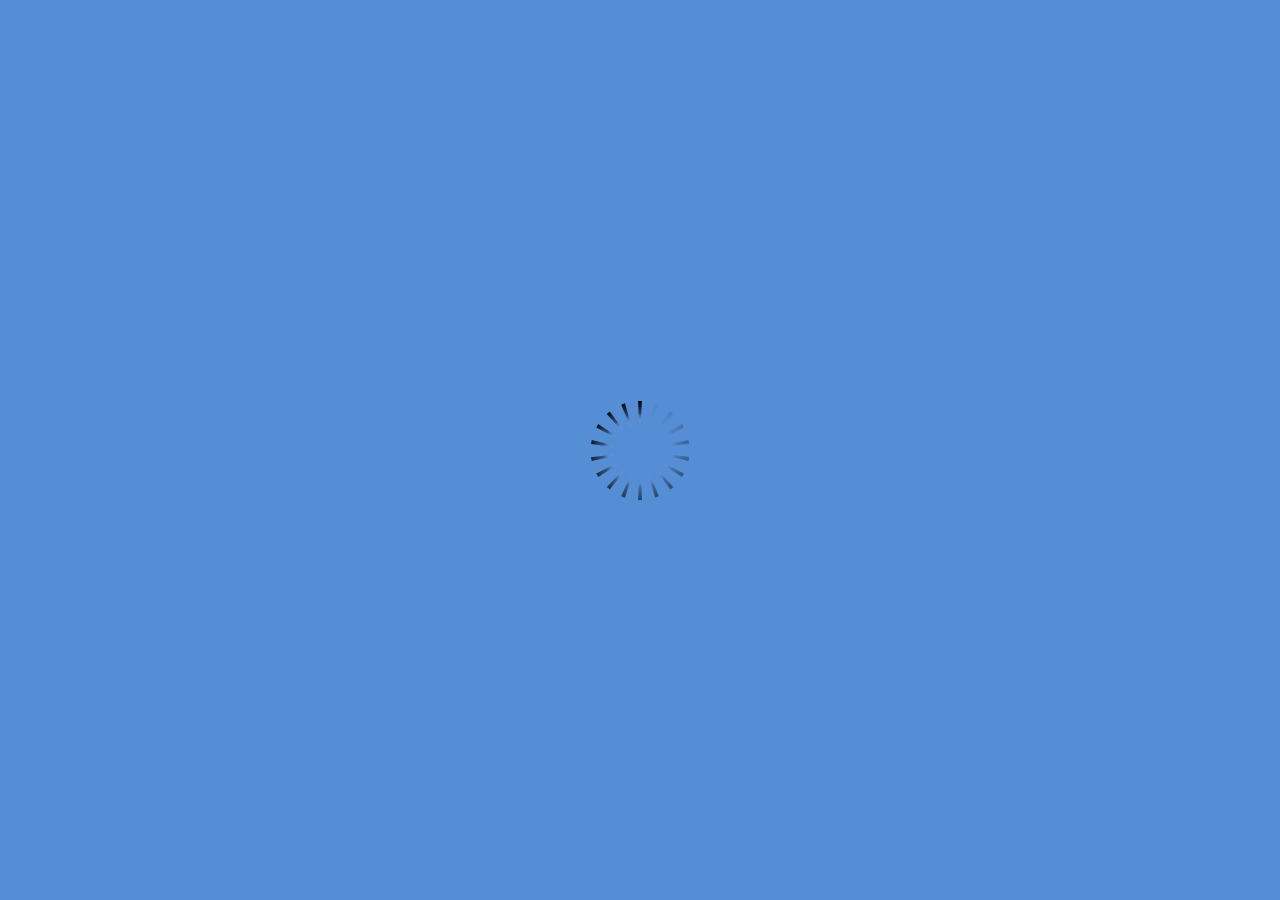
<file: index.html>
<!doctype html>
<html lang="en-US">
<head>
  <meta charset="utf-8" />
  <!-- Created using Storyline 3 - http://www.articulate.com  -->
  <!-- version: 3.6.18134.0 -->
  <title>SPEAKINGPROJECT</title>
  <meta http-equiv="x-ua-compatible" content="IE=edge" />
  <meta name="viewport" content="width=device-width, initial-scale=1.0, user-scalable=no, minimal-ui" />
  <meta name="apple-mobile-web-app-capable" content="yes" />

  <style rel="stylesheet" data-noprefix>.slide-loader{position:absolute;pointer-events:none;left:50%;top:50%;-webkit-animation:spin 1.8s linear infinite;-moz-animation:spin 1.8s linear infinite;-ms-animation:spin 1.8s linear infinite;animation:spin 1.8s linear infinite;width:100px;height:100px;-webkit-transform:translate(-50%, -50%);-ms-transform:translate(-50%, -50%);z-index:10000;background:transparent url("[data-uri]") no-repeat center center}.mobile-chrome-warning{position:fixed;width:300px;height:75px;bottom:0px;background:rgba(0,0,0,0.0001);display:none;pointer-events:none;z-index:99}.mobile-chrome-warning-btn{position:absolute;left:-16px;top:-15px;width:107px;height:107px;background:rgba(0,0,0,0.6);border-radius:50%;border:1px solid rgba(255,255,255,0.2);pointer-events:all;-webkit-transform:scale(0.6)}.mobile-chrome-warning-btn svg{position:absolute;left:60%;top:58%;-webkit-transform:translate(-50%, -50%)}.mobile-chrome-warning-bubble{position:relative;color:white;padding:10px;background:rgba(0,0,0,0.8);border-radius:5px;float:left;margin-left:100px;margin-top:15px;pointer-events:none}.mobile-chrome-warning-bubble:before{position:absolute;top:8.5px;left:-20px;width:30px;height:30px;content:'';display:block;width:0;height:0;border-style:solid;border-width:12.5px 20px 12.5px 0;border-color:transparent rgba(0,0,0,0.8) transparent transparent;pointer-events:none}.is-mobile .swipe-resume-arrow{position:fixed;top:30%;left:50%;-webkit-transform:translate(-50%, 0);width:12%}.is-mobile .mobile-chrome-warning-text{position:fixed;top:56%;left:50%;-webkit-transform:translate(-50%, 0);height:30%;width:80%;line-height:43px;text-align:center;color:#aeb7bd;word-break:break-word;font-size:20px}.slide-loader .mobile-loader-dot{display:none}@-ms-keyframes spin{from{-ms-transform:translate(-50%, -50%) rotate(0deg)}to{-ms-transform:translate(-50%, -50%) rotate(360deg)}}@-moz-keyframes spin{from{-moz-transform:translate(-50%, -50%) rotate(0deg)}to{-moz-transform:translate(-50%, -50%) rotate(360deg)}}@-webkit-keyframes spin{from{-webkit-transform:translate(-50%, -50%) rotate(0deg)}to{-webkit-transform:translate(-50%, -50%) rotate(360deg)}}@keyframes spin{from{transform:translate(-50%, -50%) rotate(0deg)}to{transform:translate(-50%, -50%) rotate(360deg)}}body.is-mobile{background:black !important}body.is-theme-unified{background:#1b1a1a}.is-mobile .load-container,.is-theme-unified .load-container{position:absolute;left:0;top:0;width:100%;height:100%;background-color:rgba(0,0,0,0.5);z-index:1;visibility:visible;-webkit-transition:visibility 250ms, opacity 250ms linear;-moz-transition:visibility 250ms, opacity 250ms linear;-mz-transition:visibility 250ms, opacity 250ms linear;transition:visibility 250ms, opacity 250ms linear;pointer-events:none}.is-mobile .hide-slide-loader .load-container,.is-theme-unified .hide-slide-loader .load-container{opacity:0;visibility:hidden}.is-mobile .slide-loader,.is-theme-unified .slide-loader{-webkit-animation:none;-moz-animation:none;-ms-animation:none;animation:none;background:none;text-align:center;width:120px;height:80px;top:60%}.is-theme-unified .slide-loader{top:50%}.is-mobile .slide-loader .mobile-loader-dot,.is-theme-unified .slide-loader .mobile-loader-dot{width:30px;height:30px;background-color:white;border-radius:100%;display:inline-block;-webkit-animation:slide-loader 1s ease-in-out 0s infinite both;-moz-animation:slide-loader 1s ease-in-out 0s infinite both;-ms-animation:slide-loader 1s ease-in-out 0s infinite both;animation:slide-loader 1s ease-in-out 0s infinite both}.is-mobile .slide-loader .dot1,.is-theme-unified .slide-loader .dot1{-webkit-animation-delay:-0.2s;-moz-animation-delay:-0.2s;-ms-animation-delay:-0.2s;animation-delay:-0.2s}.is-mobile .slide-loader .dot2,.is-theme-unified .slide-loader .dot2{-webkit-animation-delay:-0.1s;-moz-animation-delay:-0.1s;-ms-animation-delay:-0.1s;animation-delay:-0.1s}@-ms-keyframes slide-loader{0%,80%,100%{-ms-transform:scale(0.6)}40%{-ms-transform:scale(0)}}@-moz-keyframes slide-loader{0%,80%,100%{-moz-transform:scale(0.6)}40%{-moz-transform:scale(0)}}@-webkit-keyframes slide-loader{0%,80%,100%{-webkit-transform:scale(0.6)}40%{-webkit-transform:scale(0)}}@keyframes slide-loader{0%,80%,100%{transform:scale(0.6)}40%{transform:scale(0)}}.mobile-load-title-overlay{display:none}.is-mobile .mobile-load-title-overlay,.is-touchable .mobile-load-title-overlay{display:block;position:fixed;top:0;right:0;bottom:0;left:0;z-index:999;pointer-events:none}.is-mobile .mobile-load-title-overlay .mobile-load-title,.is-touchable .mobile-load-title-overlay .mobile-load-title{position:relative;height:30%;width:80%;margin:0 auto;line-height:43px;text-align:center;color:#aeb7bd;word-break:break-word}@media only screen and (min-width: 320px) and (orientation: landscape){.is-mobile .mobile-load-title,.is-touchable .mobile-load-title{font-size:28.8px;-moz-transform:translateY(33%);-ms-transform:translateY(33%);-webkit-transform:translateY(33%);transform:translateY(33%)}}@media only screen and (min-width: 320px) and (orientation: portrait){.is-mobile .slide-loader,.is-touchable .slide-loader{top:55%}.is-mobile .mobile-load-title,.is-touchable .mobile-load-title{font-size:28.8px;-moz-transform:translateY(35%);-ms-transform:translateY(35%);-webkit-transform:translateY(35%);transform:translateY(35%)}}
</style>

  
</head>
<body style="background: #558ED5" class="cs-HTML is-theme-classic" role="application">
  <!-- 360 -->
  <script>!function(e){var i=/iPhone/i,o=/iPod/i,n=/iPad/i,t=/(?=.*\bAndroid\b)(?=.*\bMobile\b)/i,d=/Android/i,s=/(?=.*\bAndroid\b)(?=.*\bSD4930UR\b)/i,b=/(?=.*\bAndroid\b)(?=.*\b(?:KFOT|KFTT|KFJWI|KFJWA|KFSOWI|KFTHWI|KFTHWA|KFAPWI|KFAPWA|KFARWI|KFASWI|KFSAWI|KFSAWA)\b)/i,r=/IEMobile/i,h=/(?=.*\bWindows\b)(?=.*\bARM\b)/i,a=/BlackBerry/i,l=/BB10/i,p=/Opera Mini/i,f=/(CriOS|Chrome)(?=.*\bMobile\b)/i,u=/(?=.*\bFirefox\b)(?=.*\bMobile\b)/i,c=new RegExp("(?:Nexus 7|BNTV250|Kindle Fire|Silk|GT-P1000)","i"),w=function(e,i){return e.test(i)},A=function(e){var A=e||navigator.userAgent,v=A.split("[FBAN");if(void 0!==v[1]&&(A=v[0]),this.apple={phone:w(i,A),ipod:w(o,A),tablet:!w(i,A)&&w(n,A),device:w(i,A)||w(o,A)||w(n,A)},this.amazon={phone:w(s,A),tablet:!w(s,A)&&w(b,A),device:w(s,A)||w(b,A)},this.android={phone:w(s,A)||w(t,A),tablet:!w(s,A)&&!w(t,A)&&(w(b,A)||w(d,A)),device:w(s,A)||w(b,A)||w(t,A)||w(d,A)},this.windows={phone:w(r,A),tablet:w(h,A),device:w(r,A)||w(h,A)},this.other={blackberry:w(a,A),blackberry10:w(l,A),opera:w(p,A),firefox:w(u,A),chrome:w(f,A),device:w(a,A)||w(l,A)||w(p,A)||w(u,A)||w(f,A)},this.seven_inch=w(c,A),this.any=this.apple.device||this.android.device||this.windows.device||this.other.device||this.seven_inch,this.phone=this.apple.phone||this.android.phone||this.windows.phone,this.tablet=this.apple.tablet||this.android.tablet||this.windows.tablet,"undefined"==typeof window)return this},v=function(){var e=new A;return e.Class=A,e};"undefined"!=typeof module&&module.exports&&"undefined"==typeof window?module.exports=A:"undefined"!=typeof module&&module.exports&&"undefined"!=typeof window?module.exports=v():"function"==typeof define&&define.amd?define("isMobile",[],e.isMobile=v()):e.isMobile=v()}(this);</script>

  <div id="preso"></div>
  <script>
    window.globals = {
      DATA_PATH_BASE: '',
      lmsPresent: true,
      tinCanPresent: false,
      aoSupport: false,
      scale: 'show all',
      captureRc: false,
      browserSize: 'optimal',
      bgColor: '#558ED5',
      features: '',
      themeName: 'classic',
      preloaderColor: '#FFFFFF',
      suppressAnalytics: false,
      productChannel: 'perpetual',
      publishSource: 'storyline',
      aid: '',
      cid: '9be9f694-332a-4d67-8780-be1f673d4d4e',
      playerVersion: '3.6.18134.0',
      maxIosVideoElements: 5,

      
      parseParams: function(qs) {
        if (window.globals.parsedParams != null) {
          return window.globals.parsedParams;
        }
        qs = (qs || window.location.search.substr(1)).split('+').join(' ');
        var params = {},
            tokens,
            re = /[?&]?([^=]+)=([^&]*)/g;

        while (tokens = re.exec(qs)) {
          params[decodeURIComponent(tokens[1]).trim()] =
            decodeURIComponent(tokens[2]).trim();
        }
        window.globals.parsedParams = params;
        return params;
      },

    };
    

    (function() {
      var isPhone = false,
          params = window.globals.parseParams();

      if (params.deviceType != null) { isPhone = params.deviceType === 'phone'; }
      if (params.devicepreview != null) { isPhone = params.phone  == '1'; }

      if (window.globals.themeName !== 'classic') {
        
        if (params.deviceType != null) {
          window.isMobile.phone = isPhone;
          window.isMobile.tablet = params.deviceType === 'tablet';
          window.isMobile.any = window.isMobile.phone || window.isMobile.tablet;
        }

        
        if (params.devicepreview != null) {
          window.isMobile.phone = isPhone;
          window.isMobile.tablet = params.devicepreview === '1' && params.phone == null;
          window.isMobile.any = window.isMobile.phone || window.isMobile.tablet;
        }

        if (window.isMobile.any) {
          document.body.classList.add('is-touchable-tablet');
          if (window.isMobile.phone) {
            document.body.classList.add('is-touchable-phone');
          }
        }
      } else if (window.isMobile.any || params.deviceType != null) {
        isPhone = window.isMobile.phone || (params.deviceType === 'phone');

        document.body.classList.add('is-mobile');
        document.body.classList.add(isPhone ? 'is-phone' : 'is-tablet');

        
        if (window.vInterfaceObject != null && window.vInterfaceObject.isRise) {
          document.body.style.background = 'transparent';
        }
      }
    })();
  </script>
  <script SRC="story_content/user.js" TYPE="text/javascript"></script>
  <div class="slide-loader"></div>

  <script type="text/javascript">
    if (window.isMobile.any || window.globals.themeName === 'unified') { var doc = document, loader = doc.body.querySelector('.slide-loader'); [ 1, 2, 3 ].forEach(function(n) { var d = doc.createElement('div'); d.style.backgroundColor = window.globals.preloaderColor; d.classList.add('mobile-loader-dot'); d.classList.add('dot' + n); loader.appendChild(d);
      });
    }
  </script>

  <div class="mobile-load-title-overlay">
    <div class="mobile-load-title">SPEAKINGPROJECT</div>
  </div>
  <script>
    
    if (window.autoSpider && window.vInterfaceObject) {
      document.querySelector('.mobile-load-title-overlay').style.display = 'none';
    }
  </script>

  <div class="mobile-chrome-warning">
    <div class="mobile-chrome-warning-btn">
        <svg xmlns="http://www.w3.org/2000/svg" version="1.1" xmlns:xlink="http://www.w3.org/1999/xlink" preserveAspectRatio="none" x="0px" y="0px" width="107px" height="78px" viewBox="0 0 107 78">

          <g id="mobile-chrome-warning-arrow">
            <path fill="white" stroke="none" d="
            M 24.1 31.4
            L 12.05 15.85 0 31.4 8.3 31.4 8.3 54 15.25 54 15.25 31.4 24.1 31.4 Z"></path>
          </g>

          <path id="mobile-chrome-warning-hand" stroke="white" stroke-width="2" stroke-linejoin="round" stroke-linecap="round" fill="none" d="
          M 37.55 16.1
          Q 36.3 14.8 36.3 13.1 36.3 11.45 37.55 10.15 38.85 8.9 40.55 8.9 42.2 8.9 43.5 10.15
          L 46.75 13.375 46.75 13.35
          Q 45.5 12.05 45.5 10.35 45.5 8.7 46.75 7.4 48.05 6.15 49.75 6.15 51.4 6.15 52.7 7.4
          L 57 11.65
          Q 56.05 10.4828125 56.05 9 56.05 7.3 57.3 6 58.6 4.8 60.3 4.8 62 4.8 63.3 6
          L 74.3 17
          Q 76.3 19.05 77.5 21.55 78.75 24.05 79.1 26.9 79.4 29.7 80.65 32.25 81.85 34.75 83.85 36.75
          L 85.6 38.5 69.5 54.6
          Q 68.25 53.35 66.5 52.1 64.75 50.8 62.85 49.85 60.95 48.85 59.25 48.5
          L 32 42.5
          Q 31.15 42.3 30.45 41.8 29.1 40.8 28.85 39.3 28.6 37.85 29.35 36.55 30.05 35.25 31.65 34.7
          L 31.9 34.65
          Q 32.55 34.45 33.25 34.45
          L 44.3 34.9 17.65 8.2
          Q 16.4 6.9 16.4 5.2 16.4 3.55 17.65 2.25 18.95 1 20.65 1 22.3 1 23.6 2.25
          L 37.55 16.1 39.2 17.75
          M 58.95 13.65
          L 58.075 12.775 57.3 12
          Q 57.140234375 11.833984375 57 11.65
          L 58.075 12.775
          M 46.75 13.375
          L 48.4 15"></path>

        </svg>
      </div>

      <div class="mobile-chrome-warning-bubble">
        Drag up for fullscreen
      </div>
  </div>

  <div id="video-pen" class="offscreen"></div>
  <div id="font-test" style="position: fixed; left: -1000px; top: 0;">
    <svg height="100" width="100" viewBox="0 0 100 100">
      <text style="font-family: DS_TEST_CHARSET, sans-serif" y="20">
        <tspan color="black" id="font-test-download">M</tspan>
      </text>
      <text style="font-family: sans-serif" y="40">
        <tspan color="black" id="font-test-default">M</tspan>
      </text>
    </svg>
  </div>

  

  <link rel="stylesheet" href="html5/lib/stylesheets/main.min.css" data-noprefix />
  <link rel="stylesheet" href="html5/data/css/output.min.css" data-noprefix />
  <script data-main="app/scripts/init.generated" src="html5/lib/scripts/app.min.js"></script>
</body>
</html>
</file>
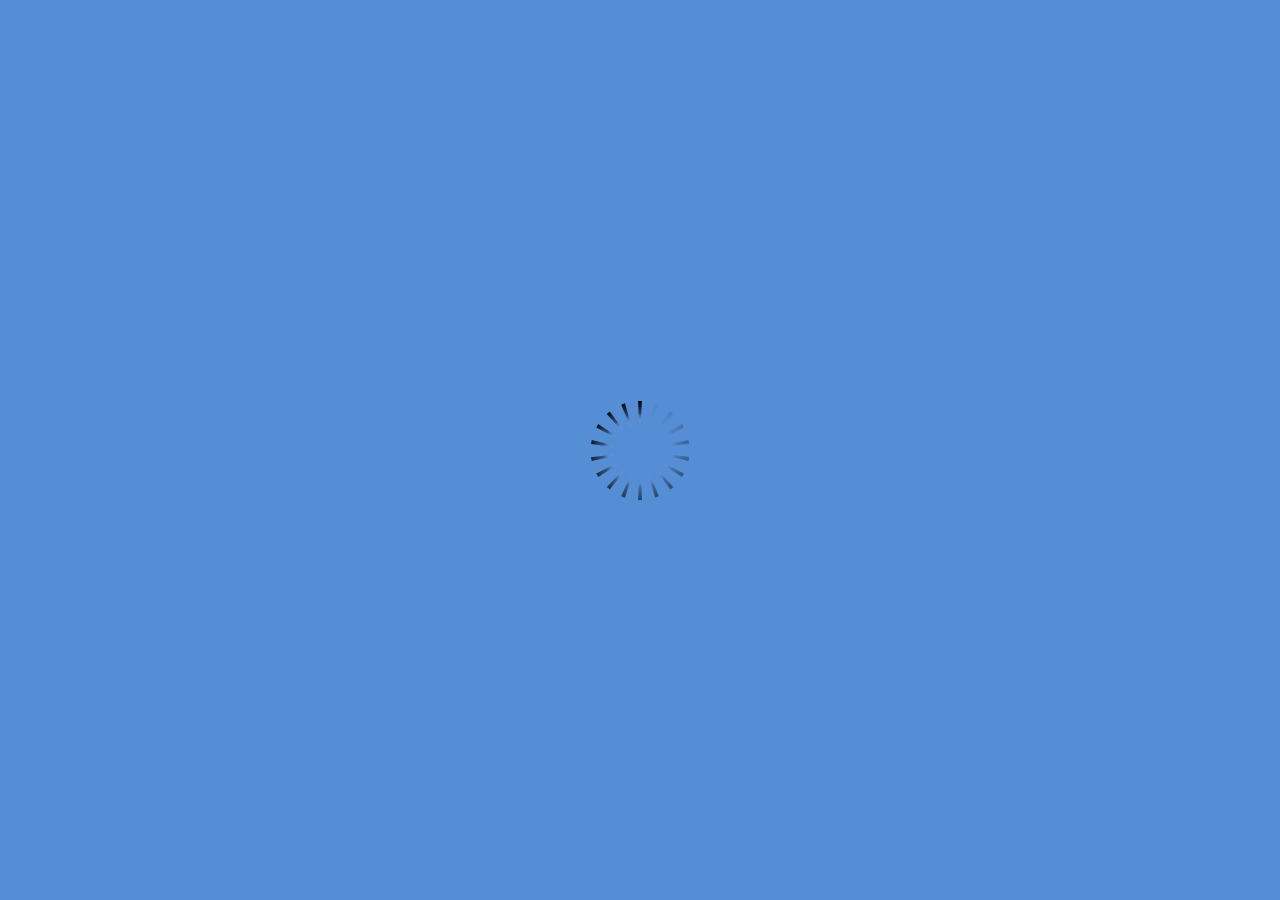
<file: index_lms.html>
<html>
<head>
    <title>SPEAKINGPROJECT</title>
    <meta http-equiv="x-ua-compatible" content="IE=edge" />
    <style>
        body {
            background: #ffffff;
            overflow: hidden;
        }

        html, body, table {
            height: 100%;
            width: 100%;
            margin: 0;
            padding: 0;
            border: 0;
        }

        table td {
            vertical-align: middle;
            text-align: center;
        }

        #nosupport {
            background: #f5f5f5;
            margin: 50px 65px;
            border: 1px solid #d5d5d5;
            width: calc(100% - 130px);
            height: calc(100% - 100px);
        }

        p {
            font-family: 'Helvetica Neue', Helvetica, Arial, Verdana, sans-serif;
            font-size: 12pt;
            color: #303030;
        }

        a {
            color: #2D9DDA;
            text-decoration: none !important;
        }

    </style>
    <script>
        var html5Supported = true,
                showWarning = false;

        function displayWarning() {
            if (showWarning) {
                document.getElementById('nosupport').style.visibility = 'visible';
            }
        }

    </script>
    <!--[if lte IE 9]><script>html5Supported = false;</script><![endif]-->

    <script type="text/javascript">
        (function () {
            var settings = {
                runtimeOrder: [{"type":"html5","url":"index_lms_html5.html"}]
            };

            var detection = {
                agent: navigator.userAgent,

                flashEnabled: function () {
                    var description, version, flashAX,
                            plugin = navigator.plugins["Shockwave Flash"];

                    if (plugin != null) {
                        description = plugin.description.split(" ");
                        version = Number(description[description.length - 2]);

                        return (version >= 10) || isNaN(version);
                    } else {
                        try {
                            flashAX = new ActiveXObject("ShockwaveFlash.ShockwaveFlash.10");
                            return (flashAX != null);
                        } catch (e) {
                        }
                    }

                    return false;
                },

                html5Enabled: function () {
                    return html5Supported;
                },

                ampEnabled: function () {
                    return false;
                },

                isIOS: function () {
                    return (this.agent.indexOf("AppleWebKit/") > -1 && this.agent.indexOf("Mobile/") > -1)
                },

                isAndroid: function () {
                    return (this.agent.indexOf("Android") > -1);
                },

                isIPad: function () {
                    return (this.agent.indexOf("iPad") > -1);
                }
            };

            var router = {

                init: function () {
                    var i,
                            redirected = false,
                            order = settings.runtimeOrder,
                            launchMap = {
                                flash: {
                                    isEnabled: 'flashEnabled',
                                    delim: '?'
                                },
                                html5: {
                                    isEnabled: 'html5Enabled',
                                    delim: '?'
                                },
                                amp: {
                                    isEnabled: 'ampEnabled',
                                    delim: '#'
                                }
                            };

                    for (i = 0; i < order.length; i++) {
                        var launchInfo = launchMap[order[i].type],
                                url = order[i].url;

                        if (detection[launchInfo.isEnabled]()) {
                            this.redirect(url, launchInfo.delim);
                            redirected = true;
                            break;
                        }
                    }

                    if (!redirected) {
                        showWarning = true;
                    }
                },

                getQueryString: function (params) {
                    params = params || [];
                    var i,
                            queryString = document.location.search.substr(1),
                            paramArr = queryString.length > 0 ? queryString.split('&') : [];

                    for (i = 0; i < params.length; i++) {
                        paramArr.push([params[i].name, params[i].value].join('='));
                    }

                    return paramArr.join('&');
                },

                formatUrl: function (url, delim) {
                    delim = delim || '?';

                    var queryString = this.getQueryString();

                    if (queryString != null && queryString.length > 0) {
                        return [url, queryString].join(delim);
                    }

                    return url;
                },

                redirect: function (url, delim) {
                    window.location.replace(this.formatUrl(url, delim));
                }

            };

            router.init();
        })();
    </script>
</head>

<body onload="displayWarning()" style="height: 100%;">
<div id="nosupport" style="visibility: hidden;">
    <table>
        <tr>
            <td>
                <p>
                    <svg xmlns="http://www.w3.org/2000/svg" width="90.2" height="74.9" viewBox="0 0 90 75" version="1.1">
                        <g transform="scale(.1)">
                            <path d="m409 7c54-25 106 20 130 66 106 170 213 340 320 510 17 28 32 63 19 96-14 36-55 51-91 51-224 1-448 0-672 0-35 1-76-3-100-33-26-32-15-77 5-108 107-173 216-344 324-517 16-26 35-53 65-65z"
                                  fill="#4c4c4c"/>
                            <path d="m419 57c26-20 55 4 68 27 109 174 218 348 328 522 9 17 23 35 17 55-11 20-36 18-55 19-224 0-447 0-670 0-20-1-46 1-57-19-5-18 6-34 14-48 109-174 218-348 327-522 9-12 17-25 28-34z"
                                  fill="#f5f5f5"/>
                            <path d="m429 179c25-12 58 8 56 35-1 81-5 161-10 242 2 32-49 39-57 9-7-73-6-146-11-219-1-24-4-56 22-67zM430 539 430 539 430 539c45-24 80 53 32 72-45 24-80-53-32-72z"
                                  fill="#4c4c4c"/>
                        </g>
                    </svg>
                </p>
                <p>This course cannot be played because your web browser does not support HTML5.</p>
                <p><a href=""></a></p>

            </td>
        </tr>
    </table>
</div>
</body>

</html>
</file>
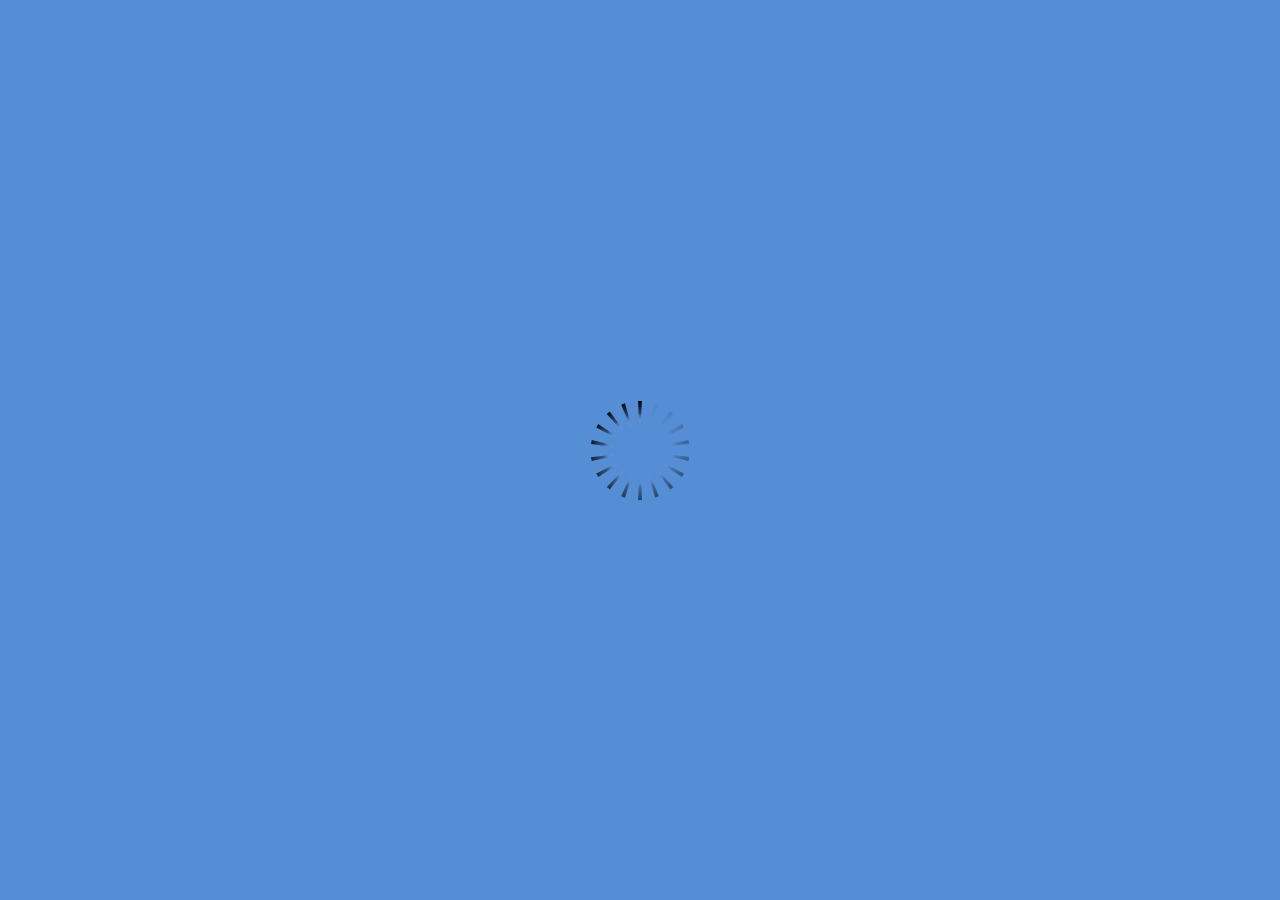
<file: index_lms_html5.html>
<!doctype html>
<html lang="en-US">
<head>
  <meta charset="utf-8" />
  <!-- Created using Storyline 3 - http://www.articulate.com  -->
  <!-- version: 3.6.18134.0 -->
  <title>SPEAKINGPROJECT</title>
  <meta http-equiv="x-ua-compatible" content="IE=edge" />
  <meta name="viewport" content="width=device-width, initial-scale=1.0, user-scalable=no, minimal-ui" />
  <meta name="apple-mobile-web-app-capable" content="yes" />

  <style rel="stylesheet" data-noprefix>.slide-loader{position:absolute;pointer-events:none;left:50%;top:50%;-webkit-animation:spin 1.8s linear infinite;-moz-animation:spin 1.8s linear infinite;-ms-animation:spin 1.8s linear infinite;animation:spin 1.8s linear infinite;width:100px;height:100px;-webkit-transform:translate(-50%, -50%);-ms-transform:translate(-50%, -50%);z-index:10000;background:transparent url("[data-uri]") no-repeat center center}.mobile-chrome-warning{position:fixed;width:300px;height:75px;bottom:0px;background:rgba(0,0,0,0.0001);display:none;pointer-events:none;z-index:99}.mobile-chrome-warning-btn{position:absolute;left:-16px;top:-15px;width:107px;height:107px;background:rgba(0,0,0,0.6);border-radius:50%;border:1px solid rgba(255,255,255,0.2);pointer-events:all;-webkit-transform:scale(0.6)}.mobile-chrome-warning-btn svg{position:absolute;left:60%;top:58%;-webkit-transform:translate(-50%, -50%)}.mobile-chrome-warning-bubble{position:relative;color:white;padding:10px;background:rgba(0,0,0,0.8);border-radius:5px;float:left;margin-left:100px;margin-top:15px;pointer-events:none}.mobile-chrome-warning-bubble:before{position:absolute;top:8.5px;left:-20px;width:30px;height:30px;content:'';display:block;width:0;height:0;border-style:solid;border-width:12.5px 20px 12.5px 0;border-color:transparent rgba(0,0,0,0.8) transparent transparent;pointer-events:none}.is-mobile .swipe-resume-arrow{position:fixed;top:30%;left:50%;-webkit-transform:translate(-50%, 0);width:12%}.is-mobile .mobile-chrome-warning-text{position:fixed;top:56%;left:50%;-webkit-transform:translate(-50%, 0);height:30%;width:80%;line-height:43px;text-align:center;color:#aeb7bd;word-break:break-word;font-size:20px}.slide-loader .mobile-loader-dot{display:none}@-ms-keyframes spin{from{-ms-transform:translate(-50%, -50%) rotate(0deg)}to{-ms-transform:translate(-50%, -50%) rotate(360deg)}}@-moz-keyframes spin{from{-moz-transform:translate(-50%, -50%) rotate(0deg)}to{-moz-transform:translate(-50%, -50%) rotate(360deg)}}@-webkit-keyframes spin{from{-webkit-transform:translate(-50%, -50%) rotate(0deg)}to{-webkit-transform:translate(-50%, -50%) rotate(360deg)}}@keyframes spin{from{transform:translate(-50%, -50%) rotate(0deg)}to{transform:translate(-50%, -50%) rotate(360deg)}}body.is-mobile{background:black !important}body.is-theme-unified{background:#1b1a1a}.is-mobile .load-container,.is-theme-unified .load-container{position:absolute;left:0;top:0;width:100%;height:100%;background-color:rgba(0,0,0,0.5);z-index:1;visibility:visible;-webkit-transition:visibility 250ms, opacity 250ms linear;-moz-transition:visibility 250ms, opacity 250ms linear;-mz-transition:visibility 250ms, opacity 250ms linear;transition:visibility 250ms, opacity 250ms linear;pointer-events:none}.is-mobile .hide-slide-loader .load-container,.is-theme-unified .hide-slide-loader .load-container{opacity:0;visibility:hidden}.is-mobile .slide-loader,.is-theme-unified .slide-loader{-webkit-animation:none;-moz-animation:none;-ms-animation:none;animation:none;background:none;text-align:center;width:120px;height:80px;top:60%}.is-theme-unified .slide-loader{top:50%}.is-mobile .slide-loader .mobile-loader-dot,.is-theme-unified .slide-loader .mobile-loader-dot{width:30px;height:30px;background-color:white;border-radius:100%;display:inline-block;-webkit-animation:slide-loader 1s ease-in-out 0s infinite both;-moz-animation:slide-loader 1s ease-in-out 0s infinite both;-ms-animation:slide-loader 1s ease-in-out 0s infinite both;animation:slide-loader 1s ease-in-out 0s infinite both}.is-mobile .slide-loader .dot1,.is-theme-unified .slide-loader .dot1{-webkit-animation-delay:-0.2s;-moz-animation-delay:-0.2s;-ms-animation-delay:-0.2s;animation-delay:-0.2s}.is-mobile .slide-loader .dot2,.is-theme-unified .slide-loader .dot2{-webkit-animation-delay:-0.1s;-moz-animation-delay:-0.1s;-ms-animation-delay:-0.1s;animation-delay:-0.1s}@-ms-keyframes slide-loader{0%,80%,100%{-ms-transform:scale(0.6)}40%{-ms-transform:scale(0)}}@-moz-keyframes slide-loader{0%,80%,100%{-moz-transform:scale(0.6)}40%{-moz-transform:scale(0)}}@-webkit-keyframes slide-loader{0%,80%,100%{-webkit-transform:scale(0.6)}40%{-webkit-transform:scale(0)}}@keyframes slide-loader{0%,80%,100%{transform:scale(0.6)}40%{transform:scale(0)}}.mobile-load-title-overlay{display:none}.is-mobile .mobile-load-title-overlay,.is-touchable .mobile-load-title-overlay{display:block;position:fixed;top:0;right:0;bottom:0;left:0;z-index:999;pointer-events:none}.is-mobile .mobile-load-title-overlay .mobile-load-title,.is-touchable .mobile-load-title-overlay .mobile-load-title{position:relative;height:30%;width:80%;margin:0 auto;line-height:43px;text-align:center;color:#aeb7bd;word-break:break-word}@media only screen and (min-width: 320px) and (orientation: landscape){.is-mobile .mobile-load-title,.is-touchable .mobile-load-title{font-size:28.8px;-moz-transform:translateY(33%);-ms-transform:translateY(33%);-webkit-transform:translateY(33%);transform:translateY(33%)}}@media only screen and (min-width: 320px) and (orientation: portrait){.is-mobile .slide-loader,.is-touchable .slide-loader{top:55%}.is-mobile .mobile-load-title,.is-touchable .mobile-load-title{font-size:28.8px;-moz-transform:translateY(35%);-ms-transform:translateY(35%);-webkit-transform:translateY(35%);transform:translateY(35%)}}
</style>

  
    <script src="lms/APIConstants.js" charset="utf-8"></script>
    <script src="lms/Configuration.js" charset="utf-8"></script>
    <script src="lms/UtilityFunctions.js" charset="utf-8"></script>
    <script src="lms/SCORM2004Functions.js" charset="utf-8"></script>
    <script src="lms/SCORMFunctions.js" charset="utf-8"></script>
    <script src="lms/AICCFunctions.js" charset="utf-8"></script>
    <script src="lms/NONEFunctions.js" charset="utf-8"></script>
    <script src="lms/LMSAPI.js" charset="utf-8"></script>
    <script src="lms/API.js" charset="utf-8"></script>

    <script>
      strContentLocation = "story_html5.html";

      function LoadContent(){}
    </script>
  
</head>
<body style="background: #558ED5" class="cs-HTML is-theme-classic" role="application">
  <!-- 360 -->
  <script>!function(e){var i=/iPhone/i,o=/iPod/i,n=/iPad/i,t=/(?=.*\bAndroid\b)(?=.*\bMobile\b)/i,d=/Android/i,s=/(?=.*\bAndroid\b)(?=.*\bSD4930UR\b)/i,b=/(?=.*\bAndroid\b)(?=.*\b(?:KFOT|KFTT|KFJWI|KFJWA|KFSOWI|KFTHWI|KFTHWA|KFAPWI|KFAPWA|KFARWI|KFASWI|KFSAWI|KFSAWA)\b)/i,r=/IEMobile/i,h=/(?=.*\bWindows\b)(?=.*\bARM\b)/i,a=/BlackBerry/i,l=/BB10/i,p=/Opera Mini/i,f=/(CriOS|Chrome)(?=.*\bMobile\b)/i,u=/(?=.*\bFirefox\b)(?=.*\bMobile\b)/i,c=new RegExp("(?:Nexus 7|BNTV250|Kindle Fire|Silk|GT-P1000)","i"),w=function(e,i){return e.test(i)},A=function(e){var A=e||navigator.userAgent,v=A.split("[FBAN");if(void 0!==v[1]&&(A=v[0]),this.apple={phone:w(i,A),ipod:w(o,A),tablet:!w(i,A)&&w(n,A),device:w(i,A)||w(o,A)||w(n,A)},this.amazon={phone:w(s,A),tablet:!w(s,A)&&w(b,A),device:w(s,A)||w(b,A)},this.android={phone:w(s,A)||w(t,A),tablet:!w(s,A)&&!w(t,A)&&(w(b,A)||w(d,A)),device:w(s,A)||w(b,A)||w(t,A)||w(d,A)},this.windows={phone:w(r,A),tablet:w(h,A),device:w(r,A)||w(h,A)},this.other={blackberry:w(a,A),blackberry10:w(l,A),opera:w(p,A),firefox:w(u,A),chrome:w(f,A),device:w(a,A)||w(l,A)||w(p,A)||w(u,A)||w(f,A)},this.seven_inch=w(c,A),this.any=this.apple.device||this.android.device||this.windows.device||this.other.device||this.seven_inch,this.phone=this.apple.phone||this.android.phone||this.windows.phone,this.tablet=this.apple.tablet||this.android.tablet||this.windows.tablet,"undefined"==typeof window)return this},v=function(){var e=new A;return e.Class=A,e};"undefined"!=typeof module&&module.exports&&"undefined"==typeof window?module.exports=A:"undefined"!=typeof module&&module.exports&&"undefined"!=typeof window?module.exports=v():"function"==typeof define&&define.amd?define("isMobile",[],e.isMobile=v()):e.isMobile=v()}(this);</script>

  <div id="preso"></div>
  <script>
    window.globals = {
      DATA_PATH_BASE: '',
      lmsPresent: true,
      tinCanPresent: false,
      aoSupport: false,
      scale: 'show all',
      captureRc: false,
      browserSize: 'optimal',
      bgColor: '#558ED5',
      features: '',
      themeName: 'classic',
      preloaderColor: '#FFFFFF',
      suppressAnalytics: false,
      productChannel: 'perpetual',
      publishSource: 'storyline',
      aid: '',
      cid: '9be9f694-332a-4d67-8780-be1f673d4d4e',
      playerVersion: '3.6.18134.0',
      maxIosVideoElements: 5,

      
      parseParams: function(qs) {
        if (window.globals.parsedParams != null) {
          return window.globals.parsedParams;
        }
        qs = (qs || window.location.search.substr(1)).split('+').join(' ');
        var params = {},
            tokens,
            re = /[?&]?([^=]+)=([^&]*)/g;

        while (tokens = re.exec(qs)) {
          params[decodeURIComponent(tokens[1]).trim()] =
            decodeURIComponent(tokens[2]).trim();
        }
        window.globals.parsedParams = params;
        return params;
      },

    };
    
      window.scormdriver_content = window;
    

    (function() {
      var isPhone = false,
          params = window.globals.parseParams();

      if (params.deviceType != null) { isPhone = params.deviceType === 'phone'; }
      if (params.devicepreview != null) { isPhone = params.phone  == '1'; }

      if (window.globals.themeName !== 'classic') {
        
        if (params.deviceType != null) {
          window.isMobile.phone = isPhone;
          window.isMobile.tablet = params.deviceType === 'tablet';
          window.isMobile.any = window.isMobile.phone || window.isMobile.tablet;
        }

        
        if (params.devicepreview != null) {
          window.isMobile.phone = isPhone;
          window.isMobile.tablet = params.devicepreview === '1' && params.phone == null;
          window.isMobile.any = window.isMobile.phone || window.isMobile.tablet;
        }

        if (window.isMobile.any) {
          document.body.classList.add('is-touchable-tablet');
          if (window.isMobile.phone) {
            document.body.classList.add('is-touchable-phone');
          }
        }
      } else if (window.isMobile.any || params.deviceType != null) {
        isPhone = window.isMobile.phone || (params.deviceType === 'phone');

        document.body.classList.add('is-mobile');
        document.body.classList.add(isPhone ? 'is-phone' : 'is-tablet');

        
        if (window.vInterfaceObject != null && window.vInterfaceObject.isRise) {
          document.body.style.background = 'transparent';
        }
      }
    })();
  </script>
  <script SRC="story_content/user.js" TYPE="text/javascript"></script>
  <div class="slide-loader"></div>

  <script type="text/javascript">
    if (window.isMobile.any || window.globals.themeName === 'unified') { var doc = document, loader = doc.body.querySelector('.slide-loader'); [ 1, 2, 3 ].forEach(function(n) { var d = doc.createElement('div'); d.style.backgroundColor = window.globals.preloaderColor; d.classList.add('mobile-loader-dot'); d.classList.add('dot' + n); loader.appendChild(d);
      });
    }
  </script>

  <div class="mobile-load-title-overlay">
    <div class="mobile-load-title">SPEAKINGPROJECT</div>
  </div>
  <script>
    
    if (window.autoSpider && window.vInterfaceObject) {
      document.querySelector('.mobile-load-title-overlay').style.display = 'none';
    }
  </script>

  <div class="mobile-chrome-warning">
    <div class="mobile-chrome-warning-btn">
        <svg xmlns="http://www.w3.org/2000/svg" version="1.1" xmlns:xlink="http://www.w3.org/1999/xlink" preserveAspectRatio="none" x="0px" y="0px" width="107px" height="78px" viewBox="0 0 107 78">

          <g id="mobile-chrome-warning-arrow">
            <path fill="white" stroke="none" d="
            M 24.1 31.4
            L 12.05 15.85 0 31.4 8.3 31.4 8.3 54 15.25 54 15.25 31.4 24.1 31.4 Z"></path>
          </g>

          <path id="mobile-chrome-warning-hand" stroke="white" stroke-width="2" stroke-linejoin="round" stroke-linecap="round" fill="none" d="
          M 37.55 16.1
          Q 36.3 14.8 36.3 13.1 36.3 11.45 37.55 10.15 38.85 8.9 40.55 8.9 42.2 8.9 43.5 10.15
          L 46.75 13.375 46.75 13.35
          Q 45.5 12.05 45.5 10.35 45.5 8.7 46.75 7.4 48.05 6.15 49.75 6.15 51.4 6.15 52.7 7.4
          L 57 11.65
          Q 56.05 10.4828125 56.05 9 56.05 7.3 57.3 6 58.6 4.8 60.3 4.8 62 4.8 63.3 6
          L 74.3 17
          Q 76.3 19.05 77.5 21.55 78.75 24.05 79.1 26.9 79.4 29.7 80.65 32.25 81.85 34.75 83.85 36.75
          L 85.6 38.5 69.5 54.6
          Q 68.25 53.35 66.5 52.1 64.75 50.8 62.85 49.85 60.95 48.85 59.25 48.5
          L 32 42.5
          Q 31.15 42.3 30.45 41.8 29.1 40.8 28.85 39.3 28.6 37.85 29.35 36.55 30.05 35.25 31.65 34.7
          L 31.9 34.65
          Q 32.55 34.45 33.25 34.45
          L 44.3 34.9 17.65 8.2
          Q 16.4 6.9 16.4 5.2 16.4 3.55 17.65 2.25 18.95 1 20.65 1 22.3 1 23.6 2.25
          L 37.55 16.1 39.2 17.75
          M 58.95 13.65
          L 58.075 12.775 57.3 12
          Q 57.140234375 11.833984375 57 11.65
          L 58.075 12.775
          M 46.75 13.375
          L 48.4 15"></path>

        </svg>
      </div>

      <div class="mobile-chrome-warning-bubble">
        Drag up for fullscreen
      </div>
  </div>

  <div id="video-pen" class="offscreen"></div>
  <div id="font-test" style="position: fixed; left: -1000px; top: 0;">
    <svg height="100" width="100" viewBox="0 0 100 100">
      <text style="font-family: DS_TEST_CHARSET, sans-serif" y="20">
        <tspan color="black" id="font-test-download">M</tspan>
      </text>
      <text style="font-family: sans-serif" y="40">
        <tspan color="black" id="font-test-default">M</tspan>
      </text>
    </svg>
  </div>

  
    <iframe name="AICCComm" src="lms/AICCComm.html" style="display:none;"></iframe>
    <iframe name="rusticisoftware_aicc_results" src="lms/blank.html" style="display:none;"></iframe>
    <iframe name="NothingFrame" src="lms/blank.html" style="display:none;"></iframe>
  

  <link rel="stylesheet" href="html5/lib/stylesheets/main.min.css" data-noprefix />
  <link rel="stylesheet" href="html5/data/css/output.min.css" data-noprefix />
  <script data-main="app/scripts/init.generated" src="html5/lib/scripts/app.min.js"></script>
</body>
</html>
</file>
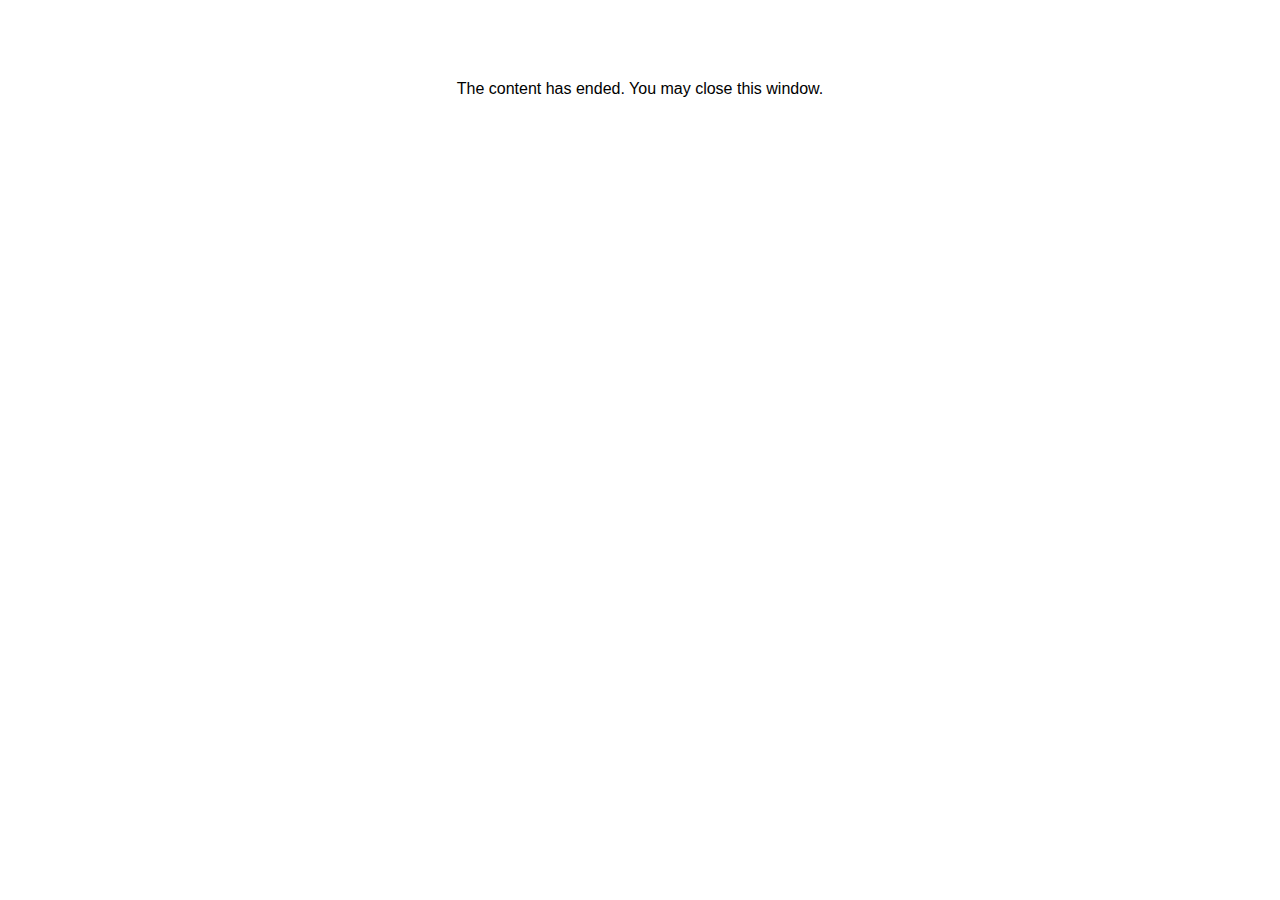
<file: lms/goodbye.html>
<html><body bgcolor="#ffffff">
<center>
<br><br><br><br><font face="Open Sans, articulate, tahoma, arial" size="3" color: "#333333">
The content has ended. You may close this window.
</font>
</center>
</body></html>
</file>
<file: html5/lib/stylesheets/main.min.css>
html{font-size:100%;line-height:1.5em}html{font-family:sans-serif;-ms-text-size-adjust:100%;-webkit-text-size-adjust:100%}body{margin:0}article,aside,details,figcaption,figure,footer,header,hgroup,main,menu,nav,section,summary{display:block}audio,canvas,progress,video{display:inline-block;*display:inline;*zoom:1;vertical-align:baseline}audio:not([controls]){display:none;height:0}[hidden]{display:none}template{display:none}a{background-color:transparent}a:active,a:hover{outline:0}abbr[title]{border-bottom:1px dotted}b,strong{font-weight:bold}blockquote{margin:1.5em 40px}dfn{font-style:italic}h1{font-size:2em;line-height:1.5em;margin-top:.75em;margin-bottom:.75em}h2{font-size:1.5em;line-height:2em;margin-top:1em;margin-bottom:1em}h3{font-size:1.17em;line-height:1.28205em;margin-top:1.28205em;margin-bottom:1.28205em}h4{font-size:1em;line-height:1.5em;margin-top:1.5em;margin-bottom:1.5em}h5{font-size:.83em;line-height:1.80723em;margin-top:1.80723em;margin-bottom:1.80723em}h6{font-size:.67em;line-height:2.23881em;margin-top:2.23881em;margin-bottom:2.23881em}mark{background:#ff0;color:#000}p,pre{margin:1.5em 0}small{font-size:80%}sub,sup{font-size:75%;line-height:0;position:relative;vertical-align:baseline}sup{top:-0.5em}sub{bottom:-0.25em}dl,menu,ol,ul{margin:1.5em 0}dd{margin:0 0 0 40px}menu,ol,ul{padding:0 0 0 40px}nav ul,nav ol{list-style:none;list-style-image:none}img{border:0;-ms-interpolation-mode:bicubic}svg:not(:root){overflow:hidden}figure{margin:1.5em 40px}hr{-moz-box-sizing:content-box;-webkit-box-sizing:content-box;box-sizing:content-box;height:0}pre{overflow:auto}code,kbd,pre,samp{font-family:monospace, monospace;font-size:1em}form{margin:0}button,input,optgroup,select,textarea{color:inherit;font:inherit;margin:0;*font-family:sans-serif;*vertical-align:middle}button{overflow:visible}button,select{text-transform:none}button,html input[type="button"],input[type="reset"],input[type="submit"]{-webkit-appearance:button;cursor:pointer;*overflow:visible}button[disabled],html input[disabled]{cursor:default}button::-moz-focus-inner,input::-moz-focus-inner{border:0;padding:0}input{line-height:normal}input[type="checkbox"],input[type="radio"]{-moz-box-sizing:border-box;-webkit-box-sizing:border-box;box-sizing:border-box;padding:0;*height:13px;*width:13px}input[type="number"]::-webkit-inner-spin-button,input[type="number"]::-webkit-outer-spin-button{height:auto}input[type="search"]{-webkit-appearance:textfield;-moz-box-sizing:content-box;-webkit-box-sizing:content-box;box-sizing:content-box}input[type="search"]::-webkit-search-cancel-button,input[type="search"]::-webkit-search-decoration{-webkit-appearance:none}fieldset{margin:0 2px;border-color:#c0c0c0;border-top-width:.0625em;border-top-style:solid;padding-top:.4625em;border-bottom-width:.0625em;border-bottom-style:solid;padding-bottom:.9125em;border-left-width:.0625em;border-left-style:solid;padding-left:.875em;border-right-width:.0625em;border-right-style:solid;padding-right:.875em}legend{border:0;padding:0;*margin-left:-7px}textarea{overflow:auto}optgroup{font-weight:bold}table{border-collapse:collapse;border-spacing:0}td,th{padding:0}div.popup-pane p strong,div.popup-pane p em,.presenter-name{white-space:nowrap;overflow:hidden;text-overflow:ellipsis}.offscreen{position:absolute;top:0 !important;left:-9999px !important;max-width:1000px}.invisible{visibility:hidden !important}.visible{visibility:visible !important}.transparent{opacity:0 !important}.hidden{display:none !important}.accessibility,.slider{position:absolute;top:0;left:0;height:1px;width:1px;overflow:hidden;opacity:0}.accessibility:focus,.slider:focus{outline:none}.scrollable,.is-desktop .panel-content,.is-desktop .panel-section-content{overflow:auto}.focused{outline:none !important}rect.focused{fill:none;outline:none !important;stroke:yellow}.align-left{text-align:left !important}.align-right{text-align:right !important}.align-center{text-align:center !important}.align-flex-start{display:-webkit-box;display:-webkit-flex;display:-moz-flex;display:-ms-flexbox;display:flex;-webkit-box-align:start;-ms-flex-align:start;-webkit-align-items:flex-start;-moz-align-items:flex-start;align-items:flex-start}.align-flex-center{display:-webkit-box;display:-webkit-flex;display:-moz-flex;display:-ms-flexbox;display:flex;-webkit-box-align:center;-ms-flex-align:center;-webkit-align-items:center;-moz-align-items:center;align-items:center}.align-flex-end{display:-webkit-box;display:-webkit-flex;display:-moz-flex;display:-ms-flexbox;display:flex;-webkit-box-align:end;-ms-flex-align:end;-webkit-align-items:flex-end;-moz-align-items:flex-end;align-items:flex-end}.inflexible,.is-desktop .controls .relative-nav,.is-desktop .submit-all-button,.tabs,.is-desktop .panel-section-header,.is-desktop .panel-header,.is-desktop .panel-footer,.header-primary{-webkit-box-flex:none;-webkit-flex:none !important;-moz-box-flex:none;-moz-flex:none !important;-ms-flex:none !important;flex:none !important}.auto-flexible{-webkit-box-flex:auto;-webkit-flex:auto !important;-moz-box-flex:auto;-moz-flex:auto !important;-ms-flex:auto !important;flex:auto !important}.initial-flexible{-webkit-box-flex:0;-webkit-flex:0 1 auto !important;-moz-box-flex:0;-moz-flex:0 1 auto !important;-ms-flex:0 1 auto !important;flex:0 1 auto !important}.bleed{padding:0 !important}.unstyled,.is-desktop .btn,.choice-list,.tabs,.is-desktop .outline-list{margin:0;padding:0;list-style:none;border:none;background:none}.force-unstyled,.progress-control .btn-unstyled,.progress-control .choice-list .choice-list-trigger,.choice-list .progress-control .choice-list-trigger,.progress-control .tabs>li{background:none !important;border:none !important;box-shadow:none !important}.text-compact,.choice-list .choice-list-trigger,.tabs>li,.is-desktop .outline-list li a{display:inline-block;max-width:100%;overflow:hidden;white-space:nowrap;text-overflow:ellipsis}.text-rtl,.text-direction-rtl .is-desktop .controls,.text-direction-rtl .is-desktop .controls-group,.text-direction-rtl .tabs,.text-direction-rtl .is-mobile .panel-content,.text-direction-rtl .is-desktop .panel-content,.text-direction-rtl .is-desktop .panel-header,.text-direction-rtl .topmenu-panel{direction:rtl;unicode-bidi:bidi-override;text-align:right}.text-align-sub{vertical-align:sub}.text-align-middle{vertical-align:middle}.ui-draggable{z-index:99}.ui-droppable{z-index:98}.ui-draggable-dragging{z-index:9999}.border-base,input[type='text'],input[type='search'],.is-desktop .btn,.progress-control,.progress-bar-seek,.search-input input[type="search"],.presentation-wrapper:after,.topmenu-tab,.topmenu-panel{border-style:solid;border-width:1px}.cursor-hover:hover,.rotatable:hover{cursor:pointer}.cursor-hover:hover *,.rotatable:hover *{cursor:pointer}.cursor-default{cursor:default !important}.cursor-default *{cursor:default !important}.opaque{pointer-events:all !important}.non-eventable{pointer-events:none}.full-size{height:100%;position:relative;width:100%}.abs{position:absolute}.tweenable{will-change:opacity, transform}*{box-sizing:border-box}html,body{height:100%}html{font-size:62.5%;-webkit-user-select:none;-moz-user-select:none;-ms-user-select:none;user-select:none}body{font-size:1.3rem;line-height:1.2;font-family:sans-serif;overflow:hidden}body.is-desktop.is-too-tall{overflow-y:scroll}body.is-desktop.has-scrollbar{overflow:scroll}body.is-desktop.is-too-wide{overflow-x:scroll}body.is-desktop *{-webkit-font-smoothing:subpixel-antialiasing}body.is-mobile::-webkit-scrollbar,body.is-mobile *::-webkit-scrollbar{-webkit-appearance:none;display:none}a{color:inherit;text-decoration:none}input[type='text'],input[type='search']{border-radius:4px;padding:.3em .5em}hr{position:absolute;top:0;left:0;width:100%;height:1px;background:none;border:0;border-top-style:solid;border-top-width:1px;color:none;margin:0}*:focus{outline:none}@font-face{font-family:'DS_TEST_CHARSET';src:url("[data-uri]");font-style:normal;font-weight:normal}.is-desktop .grid-center{-webkit-box-pack:center;-ms-flex-pack:center;-webkit-justify-content:center;-moz-justify-content:center;justify-content:center;-webkit-box-align:center;-ms-flex-align:center;-webkit-align-items:center;-moz-align-items:center;align-items:center}.is-desktop .grid-row{max-width:100%;max-height:100%;display:-webkit-box;display:-webkit-flex;display:-moz-flex;display:-ms-flexbox;display:flex;-webkit-box-direction:normal;-webkit-box-orient:horizontal;-webkit-flex-direction:row;-moz-flex-direction:row;-ms-flex-direction:row;flex-direction:row}.is-desktop .grid-row.grid-reverse{-webkit-box-direction:reverse;-webkit-box-orient:horizontal;-webkit-flex-direction:row-reverse;-moz-flex-direction:row-reverse;-ms-flex-direction:row-reverse;flex-direction:row-reverse}.is-desktop .grid-row.grid-horz-center{-webkit-box-pack:center;-ms-flex-pack:center;-webkit-justify-content:center;-moz-justify-content:center;justify-content:center}.is-desktop .grid-row.grid-vert-center{-webkit-box-align:center;-ms-flex-align:center;-webkit-align-items:center;-moz-align-items:center;align-items:center}.is-desktop .grid-row>*{-webkit-box-flex:1;-webkit-flex:1;-moz-box-flex:1;-moz-flex:1;-ms-flex:1;flex:1;max-width:100%}.is-desktop .grid-row-align-start{-webkit-box-pack:start;-ms-flex-pack:start;-webkit-justify-content:flex-start;-moz-justify-content:flex-start;justify-content:flex-start}.is-desktop .grid-row-align-end{-webkit-box-pack:end;-ms-flex-pack:end;-webkit-justify-content:flex-end;-moz-justify-content:flex-end;justify-content:flex-end}.is-desktop .grid-col{max-width:100%;max-height:100%;display:-webkit-box;display:-webkit-flex;display:-moz-flex;display:-ms-flexbox;display:flex;-webkit-box-direction:normal;-webkit-box-orient:vertical;-webkit-flex-direction:column;-moz-flex-direction:column;-ms-flex-direction:column;flex-direction:column}.is-desktop .grid-col.grid-reverse{-webkit-box-direction:reverse;-webkit-box-orient:vertical;-webkit-flex-direction:column-reverse;-moz-flex-direction:column-reverse;-ms-flex-direction:column-reverse;flex-direction:column-reverse}.is-desktop .grid-col.grid-horz-center{-webkit-box-align:center;-ms-flex-align:center;-webkit-align-items:center;-moz-align-items:center;align-items:center}.is-desktop .grid-col.grid-vert-center{-webkit-box-pack:center;-ms-flex-pack:center;-webkit-justify-content:center;-moz-justify-content:center;justify-content:center}.is-desktop .grid-col>*{-webkit-box-flex:1;-webkit-flex:1;-moz-box-flex:1;-moz-flex:1;-ms-flex:1;flex:1;max-height:100%}.caption{font-family:"Open Sans Full", Helvetica, Arial, sans-serif;position:fixed;pointer-events:none;z-index:1;display:flex;align-items:center;flex-direction:column;bottom:0px;margin-bottom:10px;width:60vw;left:50vw;transform:translateX(-50%)}.caption>div{pointer-events:none;width:100%;text-align:center}.caption p{display:inline-block;pointer-events:none;padding:10px;text-shadow:-1px 0px black, 0px 1px black, 1px 0px black, 0px -1px black;color:#ffffff;border-radius:4px;background:#31373a;margin:0 0 10px 0;padding:10px;text-align:center;line-height:1.5}.caption p p:last-child{margin-bottom:0}.caption p q:before,.caption p q:after{content:''}.is-mobile .caption.caption--centered{-moz-transform:translate(-50%, -50%);-ms-transform:translate(-50%, -50%);-webkit-transform:translate(-50%, -50%);transform:translate(-50%, -50%);bottom:auto}.is-desktop .caption{position:absolute;width:60%;left:50%}.is-theme-classic.is-desktop .caption.with-bb{bottom:50px}.caption-controls{margin-right:10px}.text-direction-rtl .is-desktop .caption-controls{margin-left:10px;margin-right:0}.caption-controls .caption-btn.button-tapped{background:rgba(0,0,0,0.2)}.caption-controls .caption-btn svg{margin-left:2px;margin-top:6px}[class*='icon-']{font-style:normal;display:inline-block}.error-icon{position:absolute;top:5px;left:calc(50% - 32px);height:30px;width:25px;z-index:999}input,textarea{pointer-events:all}input:focus,textarea:focus{outline:none}button{cursor:pointer}button:focus{outline:none}.is-desktop .btn{border-radius:7px;color:inherit;cursor:pointer;display:inline-block;font-weight:bold;height:30px;line-height:28px;min-width:30px;padding:0 8px;text-align:center;text-decoration:none;vertical-align:bottom}.btn-unstyled,.choice-list .choice-list-trigger,.tabs>li{background:none;border:none;color:inherit;display:inline-block;height:inherit;line-height:inherit;padding:0;text-align:inherit}.btn-stretch{width:100%}.is-desktop .controls{-webkit-box-pack:justify;-ms-flex-pack:justify;-webkit-justify-content:space-between;-moz-justify-content:space-between;justify-content:space-between;max-height:30px;min-height:28px;line-height:30px;margin-top:16px;margin-bottom:5px;position:relative}.is-desktop .controls .btn{padding:0 8px 0 6px}.is-desktop .controls .btn:not(.hidden) ~ .btn{margin-left:7px}.text-direction-rtl .is-desktop .controls .btn:not(.hidden) ~ .btn{margin-left:0;margin-right:10px}.text-direction-rtl .is-desktop .controls .btn:first-of-type{margin-left:0}.is-desktop .controls .relative-nav .btn{min-width:71px}.text-direction-rtl .is-desktop .controls-group>.grid-row{-webkit-box-direction:reverse;-webkit-box-orient:horizontal;-webkit-flex-direction:row-reverse;-moz-flex-direction:row-reverse;-ms-flex-direction:row-reverse;flex-direction:row-reverse}.is-desktop .controls-group:not(:last-child){margin-right:10px}.text-direction-rtl .is-desktop .controls-group:not(:last-child){margin-left:10px;margin-right:0}.is-desktop .controls-group.play-only{-webkit-box-flex:initial;-webkit-flex:initial;-moz-box-flex:initial;-moz-flex:initial;-ms-flex:initial;flex:initial}.is-desktop .control-bar{position:relative;border-radius:7px}.is-desktop .control-actions{margin-left:auto;-webkit-box-flex:0;-webkit-flex:0 0 auto;-moz-box-flex:0;-moz-flex:0 0 auto;-ms-flex:0 0 auto;flex:0 0 auto}.is-desktop .control-actions .btn-icon{align-items:center;display:inline-flex;height:28px;margin-right:2px;vertical-align:top;position:relative;left:-5px}.text-direction-rtl .is-desktop .control-actions .btn-icon{margin-right:0;margin-left:2px;left:5px}.is-desktop .control-actions .text+.btn-icon{margin-right:0;margin-left:4px;position:relative;left:4px}.text-direction-rtl .is-desktop .control-actions .text+.btn-icon{margin-right:4px;margin-left:0;left:-1px}.text-direction-rtl .is-desktop .control-actions{margin-left:0;margin-right:auto}.is-desktop .submit-all-button button:not(.hidden){margin-right:7px}.text-direction-rtl .is-desktop .submit-all-button button:not(.hidden){margin-right:0;margin-left:7px}.hide-frame #main-window .controls{display:none}.circle-progress{position:absolute;left:2px;top:11.5px;z-index:-1}.btn.cs-disabled{pointer-events:none;opacity:0.5;cursor:default}.slider-bar{position:absolute;top:auto;bottom:0;height:120px}.slider-bar input[type='range']{box-sizing:content-box;padding:0px;position:absolute;bottom:0;left:50%;-moz-transform-origin:0 50%;-ms-transform-origin:0 50%;-webkit-transform-origin:0 50%;transform-origin:0 50%;-moz-transform:rotate(-90deg);-ms-transform:rotate(-90deg);-webkit-transform:rotate(-90deg);transform:rotate(-90deg);-moz-appearance:none;-webkit-appearance:none;width:100px;height:7px;outline:none}.slider-bar input[type='range']::-webkit-slider-runnable-track{border-style:solid;border-width:1px;height:7px}.slider-bar input[type='range']::-webkit-slider-thumb{-webkit-appearance:none;border-style:solid;border-width:1px;display:block;width:8px;height:20px;margin-top:-7px}.slider-bar input[type='range']::-webkit-slider-thumb:hover{cursor:pointer}.slider-bar input[type='range']::-moz-range-track{border-style:solid;border-width:1px;height:5px}.slider-bar input[type='range']::-moz-range-track:hover{cursor:pointer}.slider-bar input[type='range']::-moz-range-thumb{display:block;border-radius:0;width:5px;height:20px;margin-top:-8px}.slider-bar input[type='range']::-moz-range-thumb:hover{cursor:pointer}.slider-bar input[type='range']::-moz-focus-outer{border:0}@media screen and (min-width: 0\0){.slider-bar input[type='range']{bottom:23px !important;height:22px}.slider-bar input[type='range']::-ms-thumb{margin-top:0}}@supports (-ms-accelerator: true){.slider-bar input[type='range']{bottom:23px !important;height:22px}.slider-bar input[type='range']::-ms-thumb{margin-top:0}}.slider-bar input[type='range']::-ms-track{border-style:solid;border-width:1px;color:transparent;height:7px}.slider-bar input[type='range']::-ms-fill-lower,.slider-bar input[type='range']::-ms-fill-upper{background:transparent}.slider-bar input[type='range']::-ms-thumb{border-style:solid;border-width:1px;width:5px;height:20px}input[type=range]::-ms-tooltip{display:none}.progress-control{height:30px;padding:5px 5px 0}.progress-control .btn-unstyled,.progress-control .choice-list .choice-list-trigger,.choice-list .progress-control .choice-list-trigger,.progress-control .tabs>li{width:24px;height:24px;line-height:24px;text-align:center}.progress-bar{margin:0 5px;position:relative;cursor:pointer;text-align:right;overflow:hidden}.progress-bar-inner{width:100%;height:100%;position:relative}.progress-bar-inner input[type='range']{position:absolute;top:0;left:0;-moz-appearance:none;-webkit-appearance:none;width:100%;height:16px;cursor:pointer;display:block;opacity:0;z-index:2}.text-direction-rtl .progress-bar-inner input[type='range']{transform:scale(-1, 1)}.progress-bar-inner input[type='range']::-moz-range-thumb{border-radius:0;width:1px}.progress-bar-inner input[type='range']::-ms-thumb{border-radius:0;width:1px}.progress-bar-inner input[type='range']::-webkit-slider-thumb{-webkit-appearance:none;border-radius:0;width:1px}.progress-bar-seek{width:100%;height:18px;border-radius:4px;display:block;overflow:hidden;position:relative;z-index:1}.progress-bar-fill{height:100%;position:absolute;top:0;left:0}.progress-bar-elapsed-time{position:absolute;top:0px;right:5px;z-index:1;font-weight:bold;font-size:92.307%;color:#454545}.progress-bar-total-duration{display:inline-block}.choice-list .choice-list-trigger{display:block;width:100%;padding:.25em;text-decoration:none}.tabs-wrap{display:-webkit-box;display:-webkit-flex;display:-moz-flex;display:-ms-flexbox;display:flex;-webkit-box-direction:normal;-webkit-box-orient:vertical;-webkit-flex-direction:column;-moz-flex-direction:column;-ms-flex-direction:column;flex-direction:column;overflow:hidden;overflow:visible;height:100%;min-height:0}.tabs-wrap>*{-webkit-box-flex:1;-webkit-flex:1 1;-moz-box-flex:1;-moz-flex:1 1;-ms-flex:1 1;flex:1 1}.tabs{font-size:92.307%;height:25px;text-align:left;white-space:nowrap}.tabs>li{border-radius:4px 4px 0 0;border-radius:6px 6px 0 0;display:inline-block;font-weight:bold;height:100%;text-align:center;padding:0px 8px;line-height:2.1}.tabs.fill-width>li{padding:0px 3px}.is-desktop .panel-content,.is-desktop .panel-section-header,.is-desktop .panel-section-content,.is-desktop .panel-header,.is-desktop .panel-footer{padding:10px}.is-desktop .panel{display:-webkit-box;display:-webkit-flex;display:-moz-flex;display:-ms-flexbox;display:flex;-webkit-box-direction:normal;-webkit-box-orient:horizontal;-webkit-flex-direction:row;-moz-flex-direction:row;-ms-flex-direction:row;flex-direction:row;overflow:hidden;flex:1 1}.is-desktop .panel>*{-webkit-box-flex:1;-webkit-flex:1 1;-moz-box-flex:1;-moz-flex:1 1;-ms-flex:1 1;flex:1 1}.is-desktop .panel>*{display:-webkit-box;display:-webkit-flex;display:-moz-flex;display:-ms-flexbox;display:flex;-webkit-box-direction:normal;-webkit-box-orient:vertical;-webkit-flex-direction:column;-moz-flex-direction:column;-ms-flex-direction:column;flex-direction:column;overflow:hidden}.is-desktop .panel>*>*{-webkit-box-flex:1;-webkit-flex:1 1;-moz-box-flex:1;-moz-flex:1 1;-ms-flex:1 1;flex:1 1}.is-desktop .panel:not(.active){display:none}.is-desktop .panel h1,.is-desktop .panel h2,.is-desktop .panel h3,.is-desktop .panel h4,.is-desktop .panel h5,.is-desktop .panel h6{margin:0}.is-desktop .tab-close{display:none}.is-desktop .panel-content{display:-webkit-box;display:-webkit-flex;display:-moz-flex;display:-ms-flexbox;display:flex;-webkit-box-direction:normal;-webkit-box-orient:vertical;-webkit-flex-direction:column;-moz-flex-direction:column;-ms-flex-direction:column;flex-direction:column;overflow:hidden;overflow-y:auto;overflow-x:hidden;border-radius:0 0 4px 4px;font-size:84.615%;word-wrap:break-word}.is-desktop .panel-content>*{-webkit-box-flex:1;-webkit-flex:1 1;-moz-box-flex:1;-moz-flex:1 1;-ms-flex:1 1;flex:1 1}.is-desktop .panel-content:not(:last-child){border-bottom-left-radius:0px;border-bottom-right-radius:0px}.is-desktop .panel-section{display:-webkit-box;display:-webkit-flex;display:-moz-flex;display:-ms-flexbox;display:flex;-webkit-box-direction:normal;-webkit-box-orient:vertical;-webkit-flex-direction:column;-moz-flex-direction:column;-ms-flex-direction:column;flex-direction:column;overflow:hidden}.is-desktop .panel-section>*{-webkit-box-flex:1;-webkit-flex:1 1;-moz-box-flex:1;-moz-flex:1 1;-ms-flex:1 1;flex:1 1}.is-desktop .panel-section-header{position:relative}.is-desktop .panel-relative-hr{position:relative;top:1em}.is-desktop .panel-section-heading{font-size:100%;line-height:1.308;overflow:hidden;text-overflow:ellipsis;overflow-wrap:break-word;word-wrap:break-word}.is-desktop .panel-footer{border-bottom-left-radius:10px;border-bottom-right-radius:10px}.volume{position:relative}.volume .slider-bar{left:0;height:106px;position:absolute;top:auto;right:-1px;bottom:-1px;left:-1px;direction:ltr}.volume .slider-bar input[type='range']{position:absolute;bottom:30px;left:50%;width:60px;z-index:1}.volume button{height:28px;position:relative;vertical-align:top;width:15px;z-index:2;overflow:hidden}.volume button svg{position:absolute;top:6px;left:0}.slide-object-video.hidden{display:block !important;visibility:hidden}.video-slide-object{position:relative;pointer-events:auto;background:transparent}.video-slide-object video::-webkit-media-controls-start-playback-button{display:none !important;-webkit-appearance:none}.video-controls{position:relative;height:26px;margin:3px 0;padding:1px;border:1px solid #b9b9b9}.video-controls-play-pause{background-image:url('[data-uri]');background-size:100%;background-image:-webkit-gradient(linear, 50% 0%, 50% 100%, color-stop(0%, #868686),color-stop(100%, #5d5d5d));background-image:-moz-linear-gradient(#868686,#5d5d5d);background-image:-webkit-linear-gradient(#868686,#5d5d5d);background-image:linear-gradient(#868686,#5d5d5d);width:25px;line-height:20px;text-align:center;border-right:1px solid #454545;fill:#fff}.video-controls-play-pause .pause-icon{width:6px;height:7px}.video-controls-play-pause .play-icon{width:6px;height:7px}.video-controls{max-width:100%;max-height:100%;display:-webkit-box;display:-webkit-flex;display:-moz-flex;display:-ms-flexbox;display:flex;-webkit-box-direction:normal;-webkit-box-orient:horizontal;-webkit-flex-direction:row;-moz-flex-direction:row;-ms-flex-direction:row;flex-direction:row}.video-controls.grid-reverse{-webkit-box-direction:reverse;-webkit-box-orient:horizontal;-webkit-flex-direction:row-reverse;-moz-flex-direction:row-reverse;-ms-flex-direction:row-reverse;flex-direction:row-reverse}.video-controls.grid-horz-center{-webkit-box-pack:center;-ms-flex-pack:center;-webkit-justify-content:center;-moz-justify-content:center;justify-content:center}.video-controls.grid-vert-center{-webkit-box-align:center;-ms-flex-align:center;-webkit-align-items:center;-moz-align-items:center;align-items:center}.video-controls>*{-webkit-box-flex:1;-webkit-flex:1;-moz-box-flex:1;-moz-flex:1;-ms-flex:1;flex:1;max-width:100%}.video-controls .progress-bar{margin:0}.is-mobile .video-controls .progress-bar{display:block}@media only screen and (orientation: portrait){.is-mobile .video-controls .progress-bar{margin:0}}.is-mobile .video-controls input[type=range]{display:none}@media only screen and (orientation: portrait){.is-mobile .video-controls input[type=range]{display:none}}.video-controls .progress-bar-seek{height:22px;background-image:url('[data-uri]');background-size:100%;background-image:-webkit-gradient(linear, 50% 0%, 50% 100%, color-stop(0%, #c3c3c3),color-stop(100%, #acacac));background-image:-moz-linear-gradient(#c3c3c3,#acacac);background-image:-webkit-linear-gradient(#c3c3c3,#acacac);background-image:linear-gradient(#c3c3c3,#acacac);border-radius:0;border:none}@media only screen and (orientation: portrait){.is-mobile .video-controls .progress-bar-seek{height:22px;background-image:url('[data-uri]');background-size:100%;background-image:-webkit-gradient(linear, 50% 0%, 50% 100%, color-stop(0%, #c3c3c3),color-stop(100%, #acacac));background-image:-moz-linear-gradient(#c3c3c3,#acacac);background-image:-webkit-linear-gradient(#c3c3c3,#acacac);background-image:linear-gradient(#c3c3c3,#acacac);border-radius:0;border:none}}.video-controls .progress-bar-fill{background-image:url('[data-uri]');background-size:100%;background-image:-webkit-gradient(linear, 50% 0%, 50% 100%, color-stop(0%, #a6a6a6),color-stop(100%, #7d7d7d));background-image:-moz-linear-gradient(#a6a6a6,#7d7d7d);background-image:-webkit-linear-gradient(#a6a6a6,#7d7d7d);background-image:linear-gradient(#a6a6a6,#7d7d7d)}@media only screen and (orientation: portrait){.is-mobile .video-controls .progress-bar-fill{background-image:url('[data-uri]');background-size:100%;background-image:-webkit-gradient(linear, 50% 0%, 50% 100%, color-stop(0%, #a6a6a6),color-stop(100%, #7d7d7d));background-image:-moz-linear-gradient(#a6a6a6,#7d7d7d);background-image:-webkit-linear-gradient(#a6a6a6,#7d7d7d);background-image:linear-gradient(#a6a6a6,#7d7d7d)}.is-mobile .video-controls .progress-bar-fill:after{display:none}}.video-controls .progress-bar-elapsed-time{height:22px;line-height:22px}.video-player-limited-container{position:relative;background-position:center center;background-repeat:no-repeat;background-size:contain}.video-player-limited-container video{height:100%;width:100%}.video-player-poster{position:absolute;top:0;left:0}.html-reset p{margin:0}.html-reset font{font-size:inherit;font-family:inherit}.nested-numbering ol{counter-reset:section;list-style-type:none}.nested-numbering ol a:before{counter-increment:section;content:counters(section,".") ". ";margin-right:.4em;overflow:hidden;text-overflow:ellipsis}.text-direction-rtl .nested-numbering ol a:before{margin-left:.4em;margin-right:auto}.overlay{position:fixed;top:0;right:0;bottom:0;left:0;background:rgba(0,0,0,0.5);z-index:4}.overlay-message{background:transparent;z-index:6}.is-mobile .overlay-message{background:rgba(0,0,0,0.5)}.zoom-image-overlay{background:rgba(0,0,0,0.15)}.is-desktop .overlay{position:fixed;top:-75%;right:-75%;bottom:-75%;left:-75%}#overlay-playbutton{position:fixed;top:0;right:0;bottom:0;left:0;-moz-border-radius:10px;-webkit-border-radius:10px;border-radius:10px;background:transparent;display:flex;align-items:center;justify-content:center;z-index:-1 !important}#overlay-playbutton.opaque{z-index:10 !important;background:rgba(0,0,0,0.35)}#overlay-playbutton .start-overlay{text-align:center}#overlay-playbutton .start-overlay>div{align-items:center;display:flex;height:180px;justify-content:center;width:180px}#overlay-playbutton .start-overlay .cs-button{align-items:center;border-radius:50px;display:flex;font-size:60px;height:100px;justify-content:center;padding:8px;text-align:center;width:100px}#overlay-playbutton .start-overlay .cs-button div{height:60px;line-height:60px;padding:5px 10px;width:60px}.lightbox-wrapper{position:absolute;top:0;left:0;width:100%;height:100%}.lightbox-wrapper .controls{margin-top:0}.lightbox{position:absolute;top:50%;left:50%;-moz-transform:translate(-50%, -50%);-ms-transform:translate(-50%, -50%);-webkit-transform:translate(-50%, -50%);transform:translate(-50%, -50%);border:4px solid rgba(0,0,0,0.8) !important;box-shadow:0 0 5px rgba(0,0,0,0.2) !important;z-index:5}.lightbox .slide-container{max-width:none;max-height:none;margin:0}.is-desktop .lightbox .slide-container{-moz-transform-origin:0 0;-ms-transform-origin:0 0;-webkit-transform-origin:0 0;transform-origin:0 0}.lightbox .slide-wrapper{background:#fff}.lightbox .controls-group{-moz-transform-origin:top right;-ms-transform-origin:top right;-webkit-transform-origin:top right;transform-origin:top right;-webkit-box-pack:end;-ms-flex-pack:end;-webkit-justify-content:flex-end;-moz-justify-content:flex-end;justify-content:flex-end;margin-top:7px;text-align:right}.lightbox .controls-group .btn{margin-left:10px}.is-desktop .lightbox .controls-group .btn{font-size:0.8em;height:28px;line-height:26px}.is-desktop .lightbox .controls-group .btn.slide-control-button-submitall:not(.hidden){position:absolute;left:0}.text-direction-rtl .is-desktop .lightbox .controls-group .btn.slide-control-button-submitall:not(.hidden){right:0;left:auto}.lightbox .controls-group .btn .btn-icon{height:26px}.wn-LightboxControlsWnd{padding:4px}.lightbox-close-btn.focused{outline:3px solid yellow !important}.lightbox-close-btn{width:20px;height:20px;position:absolute;top:0;right:0;-moz-transform:translate(50%, -50%);-ms-transform:translate(50%, -50%);-webkit-transform:translate(50%, -50%);transform:translate(50%, -50%);color:#fff;background:#f00;border-radius:100%;text-align:center;z-index:1;box-shadow:inset 0px 1px 1px rgba(255,255,255,0.7),inset 0px -1px 1px rgba(0,0,0,0.3)}.lightbox-close-btn .icon{fill:#fff}.lightbox-close-btn .icon-shadow{fill:#000}.is-mobile .lightbox-close-btn{position:relative}.is-mobile .lightbox .slide-container{background:white}.popup{width:100%;height:100%;display:flex;justify-content:center;align-items:center;position:absolute;top:0;display:none;background-color:rgba(255, 255, 255, 0.000001)}.popup.show{display:block}div.popup-pane{width:339px;height:225px;padding:22px;top:calc(50% - 2px);border-radius:5px}div.popup-pane p{color:#a4a4a4;height:171px;margin-top:0;overflow-y:auto;line-height:1.3;cursor:default}div.popup-pane p strong{font-weight:bold;display:block;margin-bottom:3px;font-size:0.97em}div.popup-pane p em{display:block;font-weight:200;font-size:0.97em;margin-bottom:14px;font-style:normal}div.popup-pane p span{display:block;font-size:0.89em;line-height:1.5;word-break:break-all;word-break:break-word}div.popup-pane a{position:absolute;bottom:7px;text-decoration:underline;font-weight:bold;font-size:0.86em}div.popup-pane .popup-close{right:24px;font-size:0.86em}.popup-bio{white-space:pre-wrap}.text-direction-rtl .popup .popup-pane{direction:rtl}.text-direction-rtl .popup .popup-pane p em{color:#454545;font-weight:600}.text-direction-rtl .popup .popup-pane .popup-close{left:22px;right:auto}.text-direction-rtl .popup .lightbox-close-btn{top:0;right:auto;left:-27px}.lightbox-close-btn--large{width:25px;height:25px;top:-2px;right:-1px}.lightbox-close-btn--large .icon{transform:scale(1.3)}.message-window{position:absolute;top:50%;left:50%;transform:translate(-50%, -50%);z-index:7;border-radius:8px;border:1px solid transparent}.sidebar-right .message-window{margin-left:-120px}.sidebar-left .message-window{margin-left:120px}.no-sidebar .message-window{margin-left:0}.message-window-header{position:relative;font-size:153.846%;padding:0.8em 10px 0.6em}.message-window-header hr{position:absolute;top:auto;right:10px;bottom:0;left:10px;width:auto}.message-window-header hr+hr{bottom:1px}.message-window-heading{font-weight:normal;font-size:76.923%;margin:0}.message-window-heading p{margin:0}.image-container img{position:absolute}.zoom{position:absolute;top:0;left:0}.zoom-image{position:absolute;top:0;left:0;z-index:2000}.webobject{position:absolute;-webkit-overflow-scrolling:touch;pointer-events:all;background:white}.webobject .thumbnail{position:absolute;top:0;left:0}.webobject iframe{position:absolute;top:0;left:0;border:none;width:100%;height:100%}.is-mobile .webobject-engage{border:1px solid #62686c}.is-mobile .webobject{overflow-y:scroll}.is-desktop .panel-section-search.panel-section-header{padding-bottom:0}.text-direction-rtl .is-desktop .panel-section-search.panel-section-header .panel-section-heading{direction:rtl}.panel-section-search .divb{position:static;margin-top:0.818em}.search-clear{text-align:center;margin-bottom:10px}.search-clear .focused{outline:3px solid yellow !important}.search-clear .icon-clear{vertical-align:middle}.search-filter{position:absolute;top:10px;right:5px;cursor:pointer}.text-direction-rtl .search-filter{direction:rtl;position:absolute;top:10px;right:0px;left:5px}.search-filter .icon-gear{vertical-align:middle;fill:currentColor}.search-options{-moz-transition:max-height .2s ease-out;-o-transition:max-height .2s ease-out;-webkit-transition:max-height .2s ease-out;transition:max-height .2s ease-out;overflow:hidden;max-height:0;font-weight:bold;font-size:84.615%;margin:0 -3px;padding:0 3px}.text-direction-rtl .search-options{direction:rtl}.search-options.visible{max-height:7.091em}.search-options p{margin:0.818em 0}.search-options label{display:block;cursor:pointer;margin:0.818em 0}.search-options .divb{position:static;margin-top:1em}.search-options input[type=checkbox]{margin-right:6px}.text-direction-rtl .search-options input[type=checkbox]{margin-right:0;margin-left:6px}.search-options input[type=checkbox].hidden{display:inline-block !important}.search-input{position:relative}.search-input input[type="search"]{-moz-box-sizing:border-box;-webkit-box-sizing:border-box;box-sizing:border-box;border-radius:4px;width:100%;height:28px}.search-input .btn-unstyled,.search-input .choice-list .choice-list-trigger,.choice-list .search-input .choice-list-trigger,.search-input .tabs>li{position:absolute;top:1px;right:1px;width:25px;height:25px;border-radius:0 3px 3px 0;padding-top:4px;text-align:center;box-shadow:none}.text-direction-rtl .search-input input[type="search"]{direction:rtl;text-indent:22px}.text-direction-rtl .search-input .btn-unstyled,.text-direction-rtl .search-input .choice-list .choice-list-trigger,.choice-list .text-direction-rtl .search-input .choice-list-trigger,.text-direction-rtl .search-input .tabs>li{position:absolute;top:1px;right:0px;bottom:0px;left:1px;border-radius:3px 0 0 3px}.is-mobile .panel-section-search{display:none}.is-mobile .search-input input[type="search"]{height:34px;background:transparent;border-radius:20px;width:100%;padding:10px;padding-left:35px;border-color:#979696;-webkit-appearance:none}.is-mobile #outline-search{position:fixed;top:-58px;right:160px;left:0;padding:12px;background:white;pointer-events:none}.is-mobile .mobile-search-icon{position:absolute;top:19px;left:20px;-moz-transform:scale(0.9);-ms-transform:scale(0.9);-webkit-transform:scale(0.9);transform:scale(0.9)}.text-direction-rtl .is-mobile .mobile-search-icon{position:absolute;top:19px;right:9px;left:auto}.is-mobile .mobile-search-icon svg{fill:#979696}.scrollarea{position:absolute;top:0;left:0}.scrollarea-background{position:absolute;top:0;left:0}.scrollarea-background svg{position:absolute;top:0;left:0}.scrollarea-background img{position:absolute}.scrollarea-area{position:absolute;top:0;left:0;line-height:0;overflow-y:auto;overflow-x:hidden;pointer-events:auto;z-index:2;background:transparent;-ms-overflow-style:auto}.prevent-scroll{overflow-y:hidden}.scrollarea-scrollbar{position:absolute;top:0px;left:0px;width:40px;height:0;background:transparent;pointer-events:all;cursor:pointer;z-index:10}.scrollarea-scrollbar:before{position:absolute;top:0px;left:20px;width:10px;height:100%;background:#ebebeb;border-radius:5px;content:'';display:block}.scrollarea-btn{position:absolute;top:0px;left:0px;width:40px;height:0;background:transparent;pointer-events:all;border-radius:5px;z-index:10}.scrollarea-btn:after{position:absolute;top:0px;left:21px;width:8px;height:100%;background:#b5b5b5;pointer-events:none;box-shadow:0 0 0px 1px #f2f2f2;border-radius:5px;content:'';display:block}.is-desktop .slide-object-button,.is-desktop .slide-object-button-text{width:100%;height:100%;padding:0;pointer-events:all}.is-mobile .slide-object-button,.is-mobile .slide-object-button-text{width:100%;height:100%;padding:0;background:black;color:white;left:-1px;pointer-events:all}.expanding-label-container{position:relative}.expanding-label{position:absolute;z-index:1;overflow:hidden;pointer-events:all}.cursor-hover:hover .expanding-label,.rotatable:hover .expanding-label,.cursor-hover:hover .expanding-label *,.rotatable:hover .expanding-label *{cursor:default}.cursor-hover:hover .expanding-label .cursor-hover:hover *,.rotatable:hover .expanding-label .cursor-hover:hover *,.cursor-hover:hover .expanding-label .rotatable:hover *,.rotatable:hover .expanding-label .rotatable:hover *{cursor:pointer}.slide-object .expanding-label-path{position:absolute}.slide-object .expanding-label-path.content-shown{pointer-events:all}.expanding-label-content{position:relative;top:0;left:0;padding:6px;overflow:hidden}.expanding-label-content svg{position:relative}.marker-animation{position:absolute;display:block;width:38px;height:38px}@-moz-keyframes fadeInOut{0%{opacity:0}30%{opacity:1}100%{opacity:0}}@-webkit-keyframes fadeInOut{0%{opacity:0}30%{opacity:1}100%{opacity:0}}@keyframes fadeInOut{0%{opacity:0}30%{opacity:1}100%{opacity:0}}.marker-animation-pulse{z-index:-1;border-radius:50%;-moz-transform:translate(-5px, -5px);-ms-transform:translate(-5px, -5px);-webkit-transform:translate(-5px, -5px);transform:translate(-5px, -5px)}.marker-animation-pulse:before{position:absolute;width:inherit;height:inherit;content:" ";opacity:0;-moz-animation:fadeInOut 1.3s 0.6s infinite;-webkit-animation:fadeInOut 1.3s 0.6s infinite;animation:fadeInOut 1.3s 0.6s infinite;background-image:url('[data-uri]');background-size:100%;background-image:-moz-radial-gradient(#ffffff,#ffffff 30%,rgba(0,0,0,0) 70%,rgba(0,0,0,0));background-image:-webkit-radial-gradient(#ffffff,#ffffff 30%,rgba(0,0,0,0) 70%,rgba(0,0,0,0));background-image:radial-gradient(#ffffff,#ffffff 30%,rgba(0,0,0,0) 70%,rgba(0,0,0,0))}.marker-animation-pulse:after{position:absolute;width:inherit;height:inherit;content:" ";background-image:url('[data-uri]');background-size:100%;background-image:-moz-radial-gradient(rgba(0,0,0,0.8),rgba(0,0,0,0.8) 30%,rgba(0,0,0,0) 70%,rgba(0,0,0,0));background-image:-webkit-radial-gradient(rgba(0,0,0,0.8),rgba(0,0,0,0.8) 30%,rgba(0,0,0,0) 70%,rgba(0,0,0,0));background-image:radial-gradient(rgba(0,0,0,0.8),rgba(0,0,0,0.8) 30%,rgba(0,0,0,0) 70%,rgba(0,0,0,0));-moz-animation:fadeInOut 1.3s infinite;-webkit-animation:fadeInOut 1.3s infinite;animation:fadeInOut 1.3s infinite}.marker-animation-swirl{position:absolute;top:14px;left:-3px;-moz-transform-origin:right top;-ms-transform-origin:right top;-webkit-transform-origin:right top;transform-origin:right top;width:17px;height:17px;border-radius:0 0 0 34px;background-image:url('[data-uri]');background-size:100%;background-image:-webkit-gradient(linear, 50% 0%, 50% 100%, color-stop(0%, #ffffff),color-stop(60%, #ffffff),color-stop(90%, rgba(0,0,0,0)),color-stop(100%, rgba(0,0,0,0)));background-image:-moz-linear-gradient(#ffffff,#ffffff 60%,rgba(0,0,0,0) 90%,rgba(0,0,0,0));background-image:-webkit-linear-gradient(#ffffff,#ffffff 60%,rgba(0,0,0,0) 90%,rgba(0,0,0,0));background-image:linear-gradient(#ffffff,#ffffff 60%,rgba(0,0,0,0) 90%,rgba(0,0,0,0))}#dragdrop-gradient stop:first-child{stop-color:#fdfdfd}#dragdrop-gradient stop:last-child{stop-color:#e9e9e9}#dragdrop-gradient-2 stop:first-child{stop-color:red}#dragdrop-gradient-2 stop:last-child{stop-color:blue}#dragdrop-hover-gradient stop:first-child{stop-color:#bafbfb}#dragdrop-hover-gradient stop:last-child{stop-color:#a6e9e9}#wordbank-droparea-stroke-gradient stop:first-child{stop-color:#6c6c6c}#wordbank-droparea-stroke-gradient stop:last-child{stop-color:#c7c7c7}.slide-object-dragdrop-shape{stroke:#c7c7c7;stroke-width:1px;pointer-events:all}.slide-object-dragitem-hover{cursor:pointer}.slide-object-dragitem-hover .slide-object-dragdrop-shape{stroke:#bafbfb}.slide-object-droparea .slide-object-dragdrop-wordbank .slide-object-dragdrop-shape{stroke:url("#wordbank-droparea-stroke-gradient")}.dragdrop-review-dot .dragdrop-review-dot-drag-correct:nth-child(1){fill:#33a833;stroke:#008408;stroke-width:1.5}.dragdrop-review-dot .dragdrop-review-dot-drag-correct:nth-child(2),.dragdrop-review-dot .dragdrop-review-dot-drop-correct:nth-child(2){fill:transparent;stroke:#5cc959;stroke-width:1}.dragdrop-review-dot .dragdrop-review-dot-drag-incorrect:nth-child(1){fill:red;stroke:#fb3b3b;stroke-width:1.5}.dragdrop-review-dot .dragdrop-review-dot-drag-incorrect:nth-child(2){fill:transparent;stroke:#641d1d;stroke-width:1}.dragdrop-review-dot .dragdrop-review-dot-drop-correct:nth-child(1),.dragdrop-review-dot .dragdrop-review-dot-drop-incorrect:nth-child(1){fill:black;stroke:none}.dragdrop-review-dot .dragdrop-review-dot-drop-incorrect:nth-child(2){fill:transparent;stroke:#db0000;stroke-width:1}.dragdrop-review-dot text{fill:white;font-size:92.307%}.is-mobile .dragdrop-review-dot text{font-size:76%}.slide-object-textinput textarea{width:100%;overflow-x:hidden;overflow-y:auto;resize:none}@-moz-keyframes rotate-hotspot{0%{-moz-transform:rotate(0deg) scale(0.8);transform:rotate(0deg) scale(0.8)}100%{-moz-transform:rotate(360deg) scale(0.8);transform:rotate(360deg) scale(0.8)}}@-webkit-keyframes rotate-hotspot{0%{-webkit-transform:rotate(0deg) scale(0.8);transform:rotate(0deg) scale(0.8)}100%{-webkit-transform:rotate(360deg) scale(0.8);transform:rotate(360deg) scale(0.8)}}@keyframes rotate-hotspot{0%{-moz-transform:rotate(0deg) scale(0.8);-ms-transform:rotate(0deg) scale(0.8);-webkit-transform:rotate(0deg) scale(0.8);transform:rotate(0deg) scale(0.8)}100%{-moz-transform:rotate(360deg) scale(0.8);-ms-transform:rotate(360deg) scale(0.8);-webkit-transform:rotate(360deg) scale(0.8);transform:rotate(360deg) scale(0.8)}}@-moz-keyframes fade-hotspot{0%{opacity:0}50%{opacity:0}70%{opacity:0.4}100%{opacity:0}}@-webkit-keyframes fade-hotspot{0%{opacity:0}50%{opacity:0}70%{opacity:0.4}100%{opacity:0}}@keyframes fade-hotspot{0%{opacity:0}50%{opacity:0}70%{opacity:0.4}100%{opacity:0}}.hotspot-ring,.slide-object .hotspot-marker:before,.slide-object .hotspot-marker:after,.slide-object .hotspot-marker span:before{position:absolute;content:" ";display:block;border-radius:50%;border:5px solid #00ecf5;opacity:0;-moz-animation:fade-hotspot 0.8s infinite linear;-webkit-animation:fade-hotspot 0.8s infinite linear;animation:fade-hotspot 0.8s infinite linear}.slide-object .hotspot-marker{position:absolute;border-radius:50%;background:black;color:black;border-left-color:white;border-right-color:white;border-width:7px;border-style:solid;margin-left:-7px;margin-top:-7px;width:2px;height:2px;-moz-animation:rotate-hotspot 1s infinite linear;-webkit-animation:rotate-hotspot 1s infinite linear;animation:rotate-hotspot 1s infinite linear}.slide-object .hotspot-marker:before{position:absolute;top:-13px;right:-13px;width:16px;height:16px}.slide-object .hotspot-marker:after{position:absolute;top:-23px;right:-23px;width:36px;height:36px;-moz-animation-delay:0.1s;-webkit-animation-delay:0.1s;animation-delay:0.1s}.slide-object .hotspot-marker span:before{position:absolute;top:-33px;right:-33px;width:56px;height:56px;-moz-animation-delay:0.2s;-webkit-animation-delay:0.2s;animation-delay:0.2s}.drop-list{position:absolute}.drop-list svg{cursor:pointer}.drop-list text{-webkit-touch-callout:none;-webkit-user-select:none;-khtml-user-select:none;-moz-user-select:none;-ms-user-select:none;user-select:none}.drop-list:focus{outline:none}.drop-list-drop-down{position:absolute;top:0;left:0;border-width:1px;border-style:solid;background:white;overflow:hidden}.drop-list-drop-down-inner{height:100%}.drop-list-top-container{position:absolute;top:0;left:0}.drop-list-top-container svg{overflow:visible}.drop-list-scrollable{overflow-x:hidden;overflow-y:scroll}#drop-list-gradient stop:first-child{stop-color:#fdfdfd}#drop-list-gradient stop:last-child{stop-color:#dfdfdf}.drop-list-item{pointer-events:visible}.drop-list-item-over{fill:#adffff}.drop-list-item-out{fill:white}.drop-list-item-selected{fill:#fbfe98}.mobile-drop-list{position:absolute;z-index:999;pointer-events:all;opacity:0}.timer{position:absolute;top:6px;right:0}.text-direction-rtl .timer{position:absolute;top:6px;right:auto;left:0}.timer svg{overflow:visible}.timer-text,.timer-wheel{position:relative;float:left}.text-direction-rtl .timer-text,.text-direction-rtl .timer-wheel{float:right}.timer-text{top:4px;margin-right:7px}.text-direction-rtl .timer-text{margin-right:0;margin-left:7px}.timer-text:focus{outline:none !important}.cs-duration stop:first-child{stop-color:#00aaff}.cs-duration stop:last-child{stop-color:#00d4ff}.cs-elapsed stop:first-child{stop-color:#fde246}.cs-elapsed stop:last-child{stop-color:#fccd2b}.is-mobile .timer{position:relative;top:0;min-width:58px;min-height:58px;background:#494949}.is-mobile .timer .timer-text{width:100%;text-align:center;margin:0;top:28px;-moz-transform:translateY(-50%);-ms-transform:translateY(-50%);-webkit-transform:translateY(-50%);transform:translateY(-50%)}.sequence-ctrl{position:absolute;top:0;left:0;pointer-events:all}.sequence-ctrl-scroll-area{position:absolute;top:0;left:0;overflow-x:hidden}.sequence-ctrl-drop{position:absolute;top:0;left:0;overflow:visible}.sequence-ctrl-num{position:relative;float:left;font-size:123.077%;font-weight:bold;overflow:hidden}.sequence-ctrl-hit{position:relative;float:left}.sequence-ctrl-bar{position:absolute;top:0;left:0;height:2px;background:black}.sequence-ctrl-bar:before{position:relative;float:left;top:-2px;display:block;content:"";width:0px;height:0px;border-style:solid;border-width:3px 0 3px 4px;border-color:transparent transparent transparent black}.sequence-ctrl-bar:after{position:relative;float:right;top:-2px;display:block;content:"";width:0px;height:0px;border-style:solid;border-width:3px 4px 3px 0;border-color:transparent black transparent transparent}.annotation-arrow-square{-moz-transform:translate(-53px, -34px);-ms-transform:translate(-53px, -34px);-webkit-transform:translate(-53px, -34px);transform:translate(-53px, -34px)}.annotation-arrow-round{-moz-transform:translate(-53px, -30px);-ms-transform:translate(-53px, -30px);-webkit-transform:translate(-53px, -30px);transform:translate(-53px, -30px)}.annotation-arrow-triangle{-moz-transform:translate(-49px, -34px);-ms-transform:translate(-49px, -34px);-webkit-transform:translate(-49px, -34px);transform:translate(-49px, -34px)}.annotation-arrow-v{-moz-transform:translate(-43px, -33px);-ms-transform:translate(-43px, -33px);-webkit-transform:translate(-43px, -33px);transform:translate(-43px, -33px)}.annotation-check{-moz-transform:translate(-30px, -30px);-ms-transform:translate(-30px, -30px);-webkit-transform:translate(-30px, -30px);transform:translate(-30px, -30px)}.annotation-cross{-moz-transform:translate(-30px, -30px);-ms-transform:translate(-30px, -30px);-webkit-transform:translate(-30px, -30px);transform:translate(-30px, -30px)}.annotation-rectangle{position:absolute;border-style:solid;box-shadow:0 1px 0 1px rgba(0,0,0,0.2)}.annotation-spotlight{position:absolute}.slideframe{position:absolute;top:0;left:0;overflow:hidden;pointer-events:all;background:rgba(255, 255, 255, 0.000001)}#preso{height:100%}.presentation-wrapper{position:relative;overflow:hidden;-moz-border-radius:10px;-webkit-border-radius:10px;border-radius:10px;border:none;max-width:none}.hide-frame .presentation-wrapper{-moz-border-radius:0;-webkit-border-radius:0;border-radius:0}.presentation-wrapper:after{border-radius:inherit;border-color:inherit;box-sizing:border-box;content:'';display:block;position:absolute;top:0px;left:0px;height:100%;width:100%;pointer-events:none}.hide-frame .presentation-wrapper:after{border-style:none}.presentation-wrapper.sidebar-left .area-secondary{border-top-left-radius:10px;border-bottom-left-radius:10px}.presentation-wrapper.sidebar-right{-webkit-box-direction:reverse;-webkit-box-orient:horizontal;-webkit-flex-direction:row-reverse;-moz-flex-direction:row-reverse;-ms-flex-direction:row-reverse;flex-direction:row-reverse}.presentation-wrapper.sidebar-right .area-secondary{border-top-right-radius:10px;border-bottom-right-radius:10px}#presentation{display:-webkit-box;display:-webkit-flex;display:-moz-flex;display:-ms-flexbox;display:flex;position:absolute}.hide-frame #presentation{background:transparent;border:none}.area-primary,.area-secondary{padding:10px;vertical-align:top}.hide-frame .area-primary,.hide-frame .area-secondary{padding:0}.area-primary{-webkit-box-flex:1;-webkit-flex:1;-moz-box-flex:1;-moz-flex:1;-ms-flex:1;flex:1;display:-webkit-box;display:-webkit-flex;display:-moz-flex;display:-ms-flexbox;display:flex;-webkit-box-direction:normal;-webkit-box-orient:vertical;-webkit-flex-direction:column;-moz-flex-direction:column;-ms-flex-direction:column;flex-direction:column;overflow:hidden}.area-secondary{display:inline-block;width:240px;overflow:auto}.area-secondary.hidden+.area-primary{width:100%}.presentation-overlay-container{position:absolute;top:0;left:0}#presentation-canvas{position:absolute;top:0;left:0}#app-top-container,#app-top-overlay{position:absolute;top:0;left:0;pointer-events:all}.app-top{position:relative;overflow:hidden;z-index:9999}#app-top-container{z-index:1000}#app-top-overlay{display:none;z-index:999;background:rgba(255, 255, 255, 0.000001)}#mask-library{position:fixed;top:0;left:0}#collision-library{position:fixed;top:0;left:0;visibility:hidden;pointer-events:none}#main-window{-webkit-box-flex:1;-webkit-flex:1 1;-moz-box-flex:1;-moz-flex:1 1;-ms-flex:1 1;flex:1 1;display:-webkit-box;display:-webkit-flex;display:-moz-flex;display:-ms-flexbox;display:flex;-webkit-box-direction:normal;-webkit-box-orient:vertical;-webkit-flex-direction:column;-moz-flex-direction:column;-ms-flex-direction:column;flex-direction:column;position:relative;overflow:hidden;margin:0}.main-window-slide-container{-webkit-box-flex:1;-webkit-flex:1 1;-moz-box-flex:1;-moz-flex:1 1;-ms-flex:1 1;flex:1 1;display:-webkit-box;display:-webkit-flex;display:-moz-flex;display:-ms-flexbox;display:flex;-webkit-box-align:center;-ms-flex-align:center;-webkit-align-items:center;-moz-align-items:center;align-items:center;overflow:hidden}.hide-frame .main-window-slide-container{background:transparent !important}.slide-window-background{position:absolute;top:0;left:0}.slide-window-background-asset{width:100%;height:100%;background-repeat:no-repeat}#mobile-play{position:fixed;top:0;left:0;width:200px;height:200px;cursor:pointer;pointer-events:all;background:rgba(255,0,0,0.3);z-index:4}#overlay-container,#overlay-container-controls{position:absolute;top:0;left:0;width:100%;height:100%}.curr-slide-locked .slide-lockable,.curr-slide-locked .slide-lockable *{cursor:none !important}.curr-slide-locked .slide-lockable input,.curr-slide-locked .slide-lockable * input{pointer-events:none}.logo{text-align:center;padding:10px 10px 9px 10px;margin-bottom:10px;border-radius:4px}.logo img{display:inline-block;max-width:100%}.has-presenter .logo,.has-video .logo{margin-bottom:0;border-radius:4px 4px 0 0}.presenter{margin-bottom:10px;box-shadow:0 1px 0 #b8b8b8;background:#fff;min-height:74px;border-radius:4px;line-height:1.3;cursor:default}.presenter-info{display:-webkit-box;display:-webkit-flex;display:-moz-flex;display:-ms-flexbox;display:flex;padding:10px 10px 7px 10px}.presenter-info .mobile-photo{-webkit-box-flex:0;-webkit-flex:0 auto;-moz-box-flex:0;-moz-flex:0 auto;-ms-flex:0 auto;flex:0 auto}.presenter-info .mobile-photo img{max-height:65px;margin-right:6px;border-radius:4px}.text-direction-rtl .presenter-info .mobile-photo img{margin-left:6px;margin-right:0}.presenter-info-wrapper{-webkit-box-flex:1;-webkit-flex:1 0;-moz-box-flex:1;-moz-flex:1 0;-ms-flex:1 0;flex:1 0;overflow:hidden}.text-direction-rtl .presenter-info-wrapper{text-align:right}.presenter-name{font-weight:bold}.presenter-title{margin-top:1px;max-height:2.6em;font-size:0.87em;overflow:hidden;word-wrap:break-word;-webkit-hyphens:auto;-ms-hyphens:auto;hyphens:auto}.presenter-link{margin-top:1px;font-weight:bold;font-size:0.87em;text-decoration:underline}.video-container video{width:100%}.video-container+.presenter-info{padding:6px 10px 17px 6px}.video-container+.presenter-info .mobile-photo{display:none}.video-container+.presenter-info ul{text-align:center}.video-container+.presenter-info ul li:last-child{position:relative;left:-3px;bottom:-4px}.logo+.presenter{border-radius:0 0 4px 4px}.has-video:not(.has-presenter) .presenter{line-height:0}.has-video:not(.has-presenter) .presenter .video-container video{border-radius:0 0 3px 3px}.presenter .video-container.vertical-video{height:167px;display:flex}.presenter .video-container.vertical-video video{width:auto;height:100%;margin:0 auto}.text-direction-rtl .presenter .mobile-photo{order:1}.text-direction-rtl .presenter ul{direction:rtl;margin:0 18px 0 0}.is-desktop .outline-panel{display:-webkit-box;display:-webkit-flex;display:-moz-flex;display:-ms-flexbox;display:flex;-webkit-box-direction:normal;-webkit-box-orient:vertical;-webkit-flex-direction:column;-moz-flex-direction:column;-ms-flex-direction:column;flex-direction:column;overflow:hidden}.is-desktop .outline-panel>*{-webkit-box-flex:1;-webkit-flex:1 1;-moz-box-flex:1;-moz-flex:1 1;-ms-flex:1 1;flex:1 1}.is-desktop .outline-panel .panel-content{overflow:auto}.is-desktop .panel-content-menu{padding:1px 3px}.is-desktop .outline{line-height:125%;opacity:1}.is-desktop .icon-carrot{cursor:pointer;-moz-transform:rotate(90deg) translateX(3px);-ms-transform:rotate(90deg) translateX(3px);-webkit-transform:rotate(90deg) translateX(3px);transform:rotate(90deg) translateX(3px);margin:0 6px 0 0;align-self:baseline;order:-1;height:10px;width:10px;line-height:10px;position:absolute;top:5px;left:2px;-moz-transform-origin:7.25px 5.25px 50%;-ms-transform-origin:7.25px 5.25px 50%;-webkit-transform-origin:7.25px 5.25px 50%;transform-origin:7.25px 5.25px 50%}.text-direction-rtl .is-desktop .icon-carrot{margin-left:6px;margin-right:auto;left:auto;right:2px}.is-desktop .outline-links-collapse ol{display:none}.is-desktop .outline-links-collapse .icon-carrot{-moz-transform:translateX(3px);-ms-transform:translateX(3px);-webkit-transform:translateX(3px);transform:translateX(3px)}.is-desktop .outline-list li{position:relative}.is-desktop .outline-list li a{padding:0px;display:block;height:181.818%;line-height:181.818%;margin-bottom:1px;position:relative}.is-desktop .outline-list li a:before{margin-right:0px}.text-direction-rtl .is-desktop .outline-list li a:before{margin-left:0}.is-desktop .outline-list li a:focus{outline:none}.is-desktop .outline-list li a span:not(.svg-icon-wrapper){flex:1}.wrap-list .is-desktop .outline-list li a span:not(.svg-icon-wrapper){white-space:inherit}.is-desktop .outline-list li.wrap-item a{height:auto;min-height:20px;white-space:normal}.is-desktop .outline-list li a{padding-left:20px}.is-desktop .outline-list li a .icon-carrot{left:2px}.text-direction-rtl .is-desktop .outline-list li a .icon-carrot{left:auto;right:8px}.text-direction-rtl .is-desktop .outline-list li a{padding-right:20px;padding-left:0}.is-desktop .outline-list li li a{padding-left:33px}.is-desktop .outline-list li li a .icon-carrot{left:15px}.text-direction-rtl .is-desktop .outline-list li li a .icon-carrot{left:auto;right:21px}.text-direction-rtl .is-desktop .outline-list li li a{padding-right:33px;padding-left:0}.is-desktop .outline-list li li li a{padding-left:46px}.is-desktop .outline-list li li li a .icon-carrot{left:28px}.text-direction-rtl .is-desktop .outline-list li li li a .icon-carrot{left:auto;right:34px}.text-direction-rtl .is-desktop .outline-list li li li a{padding-right:46px;padding-left:0}.is-desktop .outline-list li li li li a{padding-left:59px}.is-desktop .outline-list li li li li a .icon-carrot{left:41px}.text-direction-rtl .is-desktop .outline-list li li li li a .icon-carrot{left:auto;right:47px}.text-direction-rtl .is-desktop .outline-list li li li li a{padding-right:59px;padding-left:0}.is-desktop .outline-list li li li li li a{padding-left:72px}.is-desktop .outline-list li li li li li a .icon-carrot{left:54px}.text-direction-rtl .is-desktop .outline-list li li li li li a .icon-carrot{left:auto;right:60px}.text-direction-rtl .is-desktop .outline-list li li li li li a{padding-right:72px;padding-left:0}.is-desktop .outline-list li li li li li li a{padding-left:85px}.is-desktop .outline-list li li li li li li a .icon-carrot{left:67px}.text-direction-rtl .is-desktop .outline-list li li li li li li a .icon-carrot{left:auto;right:73px}.text-direction-rtl .is-desktop .outline-list li li li li li li a{padding-right:85px;padding-left:0}.is-desktop .outline-list li li li li li li li a{padding-left:98px}.is-desktop .outline-list li li li li li li li a .icon-carrot{left:80px}.text-direction-rtl .is-desktop .outline-list li li li li li li li a .icon-carrot{left:auto;right:86px}.text-direction-rtl .is-desktop .outline-list li li li li li li li a{padding-right:98px;padding-left:0}.is-desktop .outline-list li li li li li li li li a{padding-left:111px}.is-desktop .outline-list li li li li li li li li a .icon-carrot{left:93px}.text-direction-rtl .is-desktop .outline-list li li li li li li li li a .icon-carrot{left:auto;right:99px}.text-direction-rtl .is-desktop .outline-list li li li li li li li li a{padding-right:111px;padding-left:0}.is-desktop .outline-list li li li li li li li li li a{padding-left:124px}.is-desktop .outline-list li li li li li li li li li a .icon-carrot{left:106px}.text-direction-rtl .is-desktop .outline-list li li li li li li li li li a .icon-carrot{left:auto;right:112px}.text-direction-rtl .is-desktop .outline-list li li li li li li li li li a{padding-right:124px;padding-left:0}.is-desktop .outline-list li li li li li li li li li li a{padding-left:137px}.is-desktop .outline-list li li li li li li li li li li a .icon-carrot{left:119px}.text-direction-rtl .is-desktop .outline-list li li li li li li li li li li a .icon-carrot{left:auto;right:125px}.text-direction-rtl .is-desktop .outline-list li li li li li li li li li li a{padding-right:137px;padding-left:0}.is-desktop .panel-footer{position:relative;padding:10px}.is-desktop .panel-footer .cs-divb{top:1px}.menu-item-status-correct a,.menu-item-status-incorrect a{width:88%}.menu-item-status-correct:after{position:absolute;top:20%;left:90%;width:17px;height:16px;display:block;content:'';background:url("[data-uri]")}.menu-item-status-incorrect:after{position:absolute;top:20%;left:91%;width:14px;height:15px;display:block;content:'';background:url("[data-uri]")}.term{margin:0}.term-word{margin:1em 0}.term-definition{font-size:113.7%;line-height:1.31;margin:0 0 1em}.term-definition p{min-height:17px;margin-bottom:1em}.glossary{display:-webkit-box;display:-webkit-flex;display:-moz-flex;display:-ms-flexbox;display:flex;-webkit-box-direction:normal;-webkit-box-orient:vertical;-webkit-flex-direction:column;-moz-flex-direction:column;-ms-flex-direction:column;flex-direction:column;overflow:hidden}.glossary>*{-webkit-box-flex:1;-webkit-flex:1 1;-moz-box-flex:1;-moz-flex:1 1;-ms-flex:1 1;flex:1 1}.glossary .panel-content{overflow:hidden}.glossary .panel-section-content{padding:1px}.glossary .panel-section-content:focus{outline:none}.glossary .panel-section-content ul button{padding:7px 10px;font-size:108%;line-height:1;vertical-align:baseline}.glossary .panel-section-content dl{margin:0;padding:7px 10px}.glossary .divc{top:1px}.glossary .diva{bottom:-2px;top:auto}.glossary .panel-section{flex:1 1 0}.is-mobile .glossary dl div:first-child dt{margin-top:0}.is-mobile .glossary .panel-section-content dl{padding-left:0}.text-direction-rtl .is-mobile .glossary .panel-section-content dl{direction:rtl}.is-desktop .resources{display:-webkit-box;display:-webkit-flex;display:-moz-flex;display:-ms-flexbox;display:flex;-webkit-box-direction:normal;-webkit-box-orient:vertical;-webkit-flex-direction:column;-moz-flex-direction:column;-ms-flex-direction:column;flex-direction:column;overflow:hidden}.is-desktop .resources>*{-webkit-box-flex:1;-webkit-flex:1 1;-moz-box-flex:1;-moz-flex:1 1;-ms-flex:1 1;flex:1 1}.is-desktop .resources .resources-list a{display:block;padding:.5em;white-space:nowrap;overflow-x:hidden;text-overflow:ellipsis}.is-desktop .resources .resources-list a:focus{outline:none}.is-desktop .resources .resources-icon{margin-right:.5em}.transcript{display:-webkit-box;display:-webkit-flex;display:-moz-flex;display:-ms-flexbox;display:flex;-webkit-box-direction:normal;-webkit-box-orient:vertical;-webkit-flex-direction:column;-moz-flex-direction:column;-ms-flex-direction:column;flex-direction:column;overflow:hidden}.transcript>*{-webkit-box-flex:1;-webkit-flex:1 1;-moz-box-flex:1;-moz-flex:1 1;-ms-flex:1 1;flex:1 1}.transcript .editor-html,.transcript .editor-html p{margin:0}.transcript .editor-html:focus{outline:none}svg.svg-notes{overflow:visible}.header-primary{margin-top:-10px;min-height:32px;padding:6px 0;position:relative}.header-primary.extended-height{height:57px}.header-primary .presentation-title{height:22px;margin-left:7px;display:inline-block}.text-direction-rtl .header-primary .presentation-title{margin-right:7px}.header-primary.extended-height.centered-title .presentation-title{margin-top:12px}.text-direction-rtl .header-primary.extended-height.centered-title .presentation-title{margin-top:0}.text-direction-rtl .header-primary{direction:rtl;text-align:right}.text-direction-rtl .header-primary .top-tabs{direction:ltr}.hide-frame .header-primary{display:none}.presentation-title{margin:0 0 0 .5em;font-size:107.692%;font-weight:600}.large-font .presentation-title{line-height:14px;vertical-align:top}.top-tabs{bottom:8px;left:0px;position:absolute;width:100%}.large-font .top-tabs{bottom:0px}.large-font.gt-145 .top-tabs{bottom:-8px}.elapsed-and-total-time{display:inline-block;margin-left:6px;font-size:85%}.text-direction-rtl .elapsed-and-total-time{margin-left:0;margin-right:6px}.top-tabs-left{position:absolute;bottom:0px;left:0px}.top-tabs-right{position:absolute;bottom:0px;right:0px;text-align:right}.topmenu-separator{position:absolute;right:-1px;top:1px;width:2px;height:12px}.topmenu-separator-item{position:absolute;left:0;top:6px;height:inherit;width:1px}.topmenu-seperator-b{left:1px}.topmenu-item{position:relative;display:inline-block;margin:0px -1px}.topmenu-tab{background-color:transparent;border-bottom-width:0;border-color:transparent;border-radius:4px 4px 0 0;color:inherit;font-size:90.769%;padding:4.5px 7px 3px 8px;position:relative;z-index:4}.active .topmenu-tab{background-color:inherit;border-color:inherit}.topmenu-panel{position:absolute;top:100%;border-radius:4px;display:none;height:440px;margin-top:-1px;text-align:left;width:300px;z-index:3}.topmenu-panel .panel-section-header{border:none}.topmenu-panel .panel-section-header .panel-section-heading{margin:0}.topmenu-panel .grid-col{height:100%}.active .topmenu-panel{display:-webkit-box;display:-webkit-flex;display:-moz-flex;display:-ms-flexbox;display:flex;-webkit-box-direction:normal;-webkit-box-orient:vertical;-webkit-flex-direction:column;-moz-flex-direction:column;-ms-flex-direction:column;flex-direction:column;overflow:hidden}.active .topmenu-panel>*{-webkit-box-flex:1;-webkit-flex:1 1;-moz-box-flex:1;-moz-flex:1 1;-ms-flex:1 1;flex:1 1}.topmenu-panel-align-left{border-top-left-radius:0;left:0}.topmenu-panel-align-right{border-top-right-radius:0;right:0}.area-secondary .panel{border-radius:0 0 4px 4px}.sidebar-right .area-secondary{float:right}.hide-frame .area-secondary{display:none}.sidebar-contents{height:100%}.is-mobile .menu-handle{-moz-transition:opacity 200ms;-o-transition:opacity 200ms;-webkit-transition:opacity 200ms;transition:opacity 200ms}.is-mobile.hide-menu .menu-handle{display:none}.slide-container{position:relative;margin:0 auto}.is-desktop .slide-container{-moz-transform-origin:50% 0;-ms-transform-origin:50% 0;-webkit-transform-origin:50% 0;transform-origin:50% 0}.popup.show ~ .area-primary .main-window-slide-container{position:relative}.popup.show ~ .area-primary .main-window-slide-container:after{background:#000000;opacity:0.6;content:"";position:absolute;top:0;right:0;bottom:0;left:0}.slide-transition-container,.is-mobile .swipe-container{position:absolute;top:0;left:0}.slide{position:absolute;top:0;left:0;-moz-transform-origin:left top 50%;-ms-transform-origin:left top 50%;-webkit-transform-origin:left top 50%;transform-origin:left top 50%}.slide-overlay{position:absolute;top:0;left:0;background:black;z-index:2000}.slide-top-container{position:absolute;top:0;left:0;z-index:1000}.slide-top-container svg{overflow:visible}.slide-text-fix{position:absolute;top:-1000px;left:-1000px;width:1px;height:1px;background:transparent}.slide-layer{position:absolute;top:0;left:0;width:100%;height:100%;margin:0;overflow:hidden}.alternating-svg .slideobject-maskable{position:absolute;top:0;left:0}.slide-object{position:absolute !important;pointer-events:none}.slide-object text{text-rendering:geometricPrecision;font-feature-settings:'liga';-webkit-touch-callout:none;-webkit-user-select:none;-khtml-user-select:none;-moz-user-select:none;-ms-user-select:none;user-select:none;line-height:normal}.slide-object text .text-run{unicode-bidi:isolate-override;unicode-bidi:-webkit-isolate-override}.slide-object text .text-run tspan{white-space:pre}.slide-object text .text-segment{pointer-events:none}.slide-object text .text-segment.link{pointer-events:all}.slide-object text .rtl-pos-span{direction:rtl;unicode-bidi:isolate-override;unicode-bidi:-webkit-isolate-override;white-space:pre}.slide-object g .text-background{pointer-events:none}.slide-object input,.slide-object textarea{position:absolute;top:0;left:0;background:none;border:none;border-radius:0}.slide-object:focus{outline:none}.slide-object-image{pointer-events:auto}.slide-object svg{position:relative;display:block;overflow:visible;pointer-events:none}.slide-object g.eventable{pointer-events:visiblePainted}.slide-object g.uneventable{pointer-events:none}.slide-object use{pointer-events:none}.slide-object.cursor-disabled input,.slide-object.cursor-disabled textarea{cursor:inherit}.tooltip *{pointer-events:none;cursor:default}.placeholder-object{background:#ccc;border:1px solid #666;padding:10px}.textlib{position:relative}.textlib-wrapper .textlib{position:absolute;z-index:1}.textlib-wrapper .textlib .textlib-inner{position:static}.textlib .textlib-inner{display:-webkit-box;display:-webkit-flex;display:-moz-flex;display:-ms-flexbox;display:flex;width:100%;height:100%}.textlib .textlib-content-wrap{overflow-wrap:break-word;-webkit-box-flex:none;-webkit-flex:none;-moz-box-flex:none;-moz-flex:none;-ms-flex:none;flex:none;width:100%}.textlib .textlib-content-wrap font{white-space:pre-wrap}.textlib p{margin:0}.textlib font{font-size:inherit;font-family:inherit}.slide-bg{position:absolute;top:0;left:0;z-index:0}.object-text-shadow{text-shadow:2px 2px 3px rgba(0,0,0,0.2)}.link-hit-area{cursor:pointer;fill:none;pointer-events:all}.slide-loader-overlay{position:fixed;top:0;right:0;bottom:0;left:0;pointer-events:all;z-index:1000}.slide-loader-overlay.with-indicator{cursor:none}.slide-loader-overlay .slide-loader{background-size:45px;position:absolute}#slide-lock{position:absolute;z-index:10000;width:31px;height:34px;background:url([data-uri])}.layer-modal-bg{position:absolute;top:0;left:0;width:100%;height:100%;background:rgba(255, 255, 255, 0.000001);pointer-events:all}html.-ms- .slide-object svg{font-family:sans-serif}html.-ms- .slide-object input,html.-ms- .slide-object textarea{background:rgba(0,0,0,0)}html.-ms- input[type='range']::-ms-tooltip{display:none}html.-ms- .overlay-message{background:rgba(0,0,0,0)}html.-ms- input::-ms-clear{display:none}html.-ms- .is-desktop .panel-content{height:100% !important}html.-webkit-,html.-webkit- body{-webkit-tap-highlight-color:rgba(255,255,255,0);-webkit-tap-highlight-color:transparent}html.-webkit- .slide-object,html.-webkit- .caption,html.-webkit- .topmenu-panel,html.-webkit- .drop-list,html.-webkit- .volume,html.-webkit- .zoom-image,html.-webkit- .lightbox,html.-webkit- .lightbox-close-btn,html.-webkit- .active .topmenu-tab,html.-webkit- .timer,html.-webkit- .video-player-poster,html.-webkit- .message-window,html.-webkit- body .slide-object,html.-webkit- body .caption,html.-webkit- body .topmenu-panel,html.-webkit- body .drop-list,html.-webkit- body .volume,html.-webkit- body .zoom-image,html.-webkit- body .lightbox,html.-webkit- body .lightbox-close-btn,html.-webkit- body .active .topmenu-tab,html.-webkit- body .timer,html.-webkit- body .video-player-poster,html.-webkit- body .message-window{will-change:opacity}html.-webkit- .slide-object.slide-object-video,html.-webkit- .slide-object.slide-object-objgroup,html.-webkit- .slide-object.slide-object-shufflegroup,html.-webkit- body .slide-object.slide-object-video,html.-webkit- body .slide-object.slide-object-objgroup,html.-webkit- body .slide-object.slide-object-shufflegroup{will-change:unset !important}@media only screen and (orientation: landscape){_::-webkit-full-page-media button.caption-btn svg.caption-icon,_:future button.caption-btn svg.caption-icon,.is-mobile button.caption-btn svg.caption-icon{margin-left:-7px !important}}@font-face{font-family:"Open Sans Full";font-style:normal;font-weight:300;src:local("Open Sans Light"),local("OpenSans-Light"),url(../../../html5/lib/stylesheets/mobile-fonts/open-sans-light.woff) format("woff")}@font-face{font-family:"Open Sans Full";font-style:normal;font-weight:400;src:local("Open Sans"),local("OpenSans"),url(../../../html5/lib/stylesheets/mobile-fonts/open-sans-regular.woff) format("woff")}@font-face{font-family:"Open Sans Full";font-style:normal;font-weight:700;src:local("Open Sans Bold"),local("OpenSans-Bold"),url(../../../html5/lib/stylesheets/mobile-fonts/open-sans-bold.woff) format("woff")}.is-mobile{background:#121212;font-family:"Open Sans Full", Helvetica, Arial, sans-serif;font-size:16px;font-weight:300;line-height:22px}.is-mobile .editor-html text[fill="#FFFFFF"],.is-mobile .editor-html text[fill="#ffffff"]{fill:#515557}.is-mobile.hide-frame{background:transparent}.is-mobile .focused{outline:none !important}.is-mobile .mobile-start-overlay,.is-mobile .start-overlay{position:fixed;top:0;right:0;bottom:0px;left:0}.is-mobile .mobile-start-overlay svg,.is-mobile .start-overlay svg{position:absolute;top:55%;right:0;left:0;cursor:pointer;height:180px;width:100%;-moz-transform:translateY(-50%);-ms-transform:translateY(-50%);-webkit-transform:translateY(-50%);transform:translateY(-50%)}.is-mobile .mobile-start-overlay svg path,.is-mobile .start-overlay svg path{fill:#aeb7bd}.is-mobile .mobile-disabled-orientation-overlay{position:fixed;top:0;right:0;bottom:0;left:0;z-index:1000;background:#000;text-align:center;color:#fff}.is-mobile .mobile-disabled-orientation-overlay .mobile-disabled-orientation-overlay-inner{position:absolute;top:50%;left:0;-moz-transform:translate(0, -50%);-ms-transform:translate(0, -50%);-webkit-transform:translate(0, -50%);transform:translate(0, -50%);width:100%}.is-mobile .mobile-disabled-orientation-overlay .mobile-disabled-orientation-overlay-icon{display:inline-block;width:161px;padding-bottom:1em}.is-mobile.fullscreen-360 .mobile-disabled-orientation-overlay,.is-mobile #overlay-mobile.opaque ~ .mobile-disabled-orientation-overlay{display:none}.is-mobile #presentation{border-radius:0}.is-mobile .panel{display:block !important}.is-mobile #app-top-container{position:fixed}.is-mobile .no-transition{transition-duration:0ms !important}.is-mobile .content-tabs,.is-mobile .panel,.is-mobile .option-pane,.is-mobile .menu-handle button,.is-mobile .slide-controls,.is-mobile .content-menu,.is-mobile .content-menu:before,.is-mobile .content-menu-options,.is-mobile .content-menu-options li,.is-mobile .active.option-pane,.is-mobile .active .content-tabs,.is-mobile .active .content-menu,.is-mobile .active .content-menu:before,.is-mobile .active .content-menu-options,.is-mobile .active .menu-handle button,.is-mobile .active .slide-controls,.is-mobile .active.panel,.is-mobile .content-menu li.active,.is-mobile #outline-search,.is-mobile .mobile-search-button{transition-property:background, opacity, right, top, bottom, width, padding, transform;transition-duration:250ms;transition-timing-function:ease-in-out}.is-mobile .active.panel{transition-delay:250ms}.is-mobile .active .content-tabs{pointer-events:all;word-wrap:break-word}.is-mobile .slide-controls{opacity:1}.is-mobile .content-menu-options{opacity:0}.is-mobile .slide-container,.is-mobile .content-tabs,.is-mobile .panel,.is-mobile .option-pane,.is-mobile .slide-controls,.is-mobile .content-nav,.is-mobile .content-menu{position:fixed}.is-mobile .content-nav{z-index:999}.is-mobile .content-tabs,.is-mobile .panel{top:0;right:0;bottom:0;left:0}.is-mobile .content-tabs,.is-mobile .panel{opacity:0;overflow-y:scroll}.is-mobile .content-menu{height:auto;overflow-y:scroll;-webkit-overflow-scrolling:touch}.is-mobile .content-bg{position:fixed;top:0;left:0;width:100%;height:100%;background:rgba(0,0,0,0.3);pointer-events:none;opacity:0;-moz-transition-property:opacity;-o-transition-property:opacity;-webkit-transition-property:opacity;transition-property:opacity;-moz-transition-duration:250ms;-o-transition-duration:250ms;-webkit-transition-duration:250ms;transition-duration:250ms;-moz-transition-timing-function:ease-in-out;-o-transition-timing-function:ease-in-out;-webkit-transition-timing-function:ease-in-out;transition-timing-function:ease-in-out}.is-mobile .slide-container{left:0;top:0;-moz-transform-origin:left top;-ms-transform-origin:left top;-webkit-transform-origin:left top;transform-origin:left top;z-index:1}.is-mobile .content-menu,.is-mobile .content-menu-options,.is-mobile .content-tabs,.is-mobile .panel{z-index:-1}.is-mobile .mobile-menu-title{color:#515557;font-size:28px;font-weight:500;line-height:1.375;margin-bottom:20px}.text-direction-rtl .is-mobile .mobile-menu-title{direction:rtl}.is-mobile .option-pane{background:#31373a;color:#fff;z-index:5}.is-mobile .option-pane button{background:transparent;border:0;display:inline-block;height:58px;line-height:58px;padding:0;pointer-events:all;text-align:center;width:100%;white-space:nowrap}.is-mobile .option-pane button .text{display:none}.is-mobile .option-pane button .btn-icon{display:inline-block;width:18px}.is-mobile .option-pane button svg{fill:#ffffff;vertical-align:middle;width:100%}.is-mobile .progress-bar{display:none}.is-mobile .disabled-menu-item,.is-mobile.no-glossary .tab.glossary,.is-mobile.no-resources .tab.resources,.is-mobile.no-transcript .tab.transcript,.is-mobile.no-menu .menu-handle,.is-mobile .option-pane button[disabled]{opacity:0.3;pointer-events:none}.is-mobile .disabled-menu-item *,.is-mobile.no-glossary .tab.glossary *,.is-mobile.no-resources .tab.resources *,.is-mobile.no-transcript .tab.transcript *,.is-mobile.no-menu .menu-handle *,.is-mobile .option-pane button[disabled] *{pointer-events:none}.is-mobile .content-nav{pointer-events:none}.is-mobile .content-menu{pointer-events:all}.is-mobile .content-menu ul{margin:0;padding:0}.is-mobile .content-menu li{margin-bottom:.25em}.is-mobile .content-menu li:last-child{margin-bottom:0}.is-mobile .content-menu li.active{background:#62686c}.is-mobile .content-menu button{height:auto;min-height:44px;line-height:44px;padding:0 1em;text-align:left;overflow:hidden;text-overflow:ellipsis}.is-mobile .menu-close{display:none}.text-direction-rtl .is-mobile li:not(.menu-close) button{text-align:right}.is-mobile .content-tabs{background:#fff;color:#515557;pointer-events:none}.is-mobile .content-tabs hr{display:none}.is-mobile .content-tabs dt{font-size:18px;margin:1.5em 0 .5em}.is-mobile .content-tabs dd{margin:0}.is-mobile .panel{padding:20px}.is-mobile .panel>div{max-width:600px}.is-mobile .panel-header{margin-bottom:1em}.is-mobile .panel-section-heading{font-size:24px;font-weight:300;line-height:1.5em;margin:0}.text-direction-rtl .is-mobile .panel-section-heading{direction:rtl}.is-mobile .resources-list li{margin-bottom:1em}.is-mobile .resources-list li a img{margin-right:5px}.text-direction-rtl .is-mobile .resources-list li a img{margin-right:0px;margin-left:5px}.is-mobile .outline-list-layout,.is-mobile .outline-list .outline-list a,.is-mobile ol[aria-expanded=false].outline-list a{padding:.25em 1em;margin-bottom:.25em;line-height:1.7em}.is-mobile .outline-list{margin:0 0 1em;padding:0;list-style:none}.is-mobile .outline-list a{display:block;margin-bottom:.5em;padding-left:1em}.is-mobile .outline-list li{position:relative}.is-mobile .outline-list ol{padding-left:1em}.is-mobile .outline-list .svg-icon-wrapper{display:none}.is-mobile .outline-list .cs-viewed{color:#a7a7a7}.is-mobile .outline-list .cs-selected{background:#dfe4e7;border-radius:3px}.is-mobile .outline-list .touched-link{background:#dfe4e7;border-radius:3px}.is-mobile .outline>.outline-list>.item-collapsible>ol{padding-left:0}.is-mobile .outline>.outline-list>.item-collapsible>a{font-weight:400;margin-top:2em;margin-bottom:.7em;padding-left:0}.is-mobile .outline>.outline-list>.item-collapsible>.cs-viewed{color:#7d7d7d}.is-mobile .outline-links-restriced{color:#d9d9d9}.is-mobile .outline-links-restriced .outline-list{display:none}.is-mobile .menu-item-status-correct a,.is-mobile .menu-item-status-incorrect a{width:100%}.is-mobile .menu-item-status-correct:after,.is-mobile .menu-item-status-incorrect:after{position:absolute;top:4px;right:1em;left:auto;background-position:0 center;background-repeat:no-repeat;background-size:contain}.is-mobile .menu-item-status-correct:after{width:22px;height:22px;background-position-x:1px}.is-mobile .menu-item-status-incorrect:after{width:18px;height:18px}.is-mobile #outline-search{-moz-transition-delay:250ms;-o-transition-delay:250ms;-webkit-transition-delay:250ms;transition-delay:250ms}.is-mobile #outline-search button{display:none}.is-mobile .search-active .panel-outline{top:58px;height:calc(100% - $touch-target-size)}.is-mobile .panel-footer{position:fixed;width:100%;z-index:11}.is-mobile .mobile-search-button{-moz-transition-delay:250ms;-o-transition-delay:250ms;-webkit-transition-delay:250ms;transition-delay:250ms;opacity:0;right:0;max-width:58px;display:none}.is-mobile .option-pane>.mobile-search-button{position:fixed !important;top:0}.is-mobile .slide-controls .mobile-search-button{z-index:11}.is-mobile .content-tabs{display:none !important}.is-mobile .active{z-index:1}.is-mobile .menu-active .content-menu,.is-mobile .menu-active .content-menu-options{opacity:1;z-index:10}.is-mobile .tab-active .content-tabs,.is-mobile .tab-active .panel.active{opacity:1;z-index:5}.is-mobile .tab-active .content-tabs{display:block !important}.is-mobile .tab-active .controls-group,.is-mobile .tab-active .playback-controls,.is-mobile .tab-active .caption-controls{visibility:hidden !important}.is-mobile .search-active .mobile-search-button button:before{position:relative;display:block;content:'';position:absolute;top:10px;left:11px;width:38px;height:38px;background:#464646;border-radius:50%;z-index:-1}.is-mobile #overlay,.is-mobile #overlay-mobile,.is-mobile #overlay-playbutton{position:fixed;top:0;right:0;bottom:0;left:0}.is-mobile #overlay.opaque{background:black}.is-mobile #overlay-mobile,.is-mobile #overlay-playbutton{z-index:-1 !important;background:black}.is-mobile #overlay-mobile.opaque,.is-mobile #overlay-playbutton.opaque{z-index:10 !important}.is-mobile.hide-frame #overlay:not(.opaque),.is-mobile.hide-frame #overlay-mobile:not(.opaque),.is-mobile.hide-frame #overlay-playbutton:not(.opaque){background:transparent}.is-mobile .message-window:not(.resume-prompt-slide){position:absolute;top:50%;left:50%;-moz-transform:translate(-50%, -50%);-ms-transform:translate(-50%, -50%);-webkit-transform:translate(-50%, -50%);transform:translate(-50%, -50%);background:#fffefe;border-radius:5px;border:1px solid mercury}.is-mobile .message-window:not(.resume-prompt-slide) hr{display:none}.is-mobile .message-window:not(.resume-prompt-slide) .slide-layer{-moz-transform:translate(0px, 50px);-ms-transform:translate(0px, 50px);-webkit-transform:translate(0px, 50px);transform:translate(0px, 50px)}.is-mobile .message-window:not(.resume-prompt-slide) .slide-object-scrollarea{display:none}.is-mobile .message-window:not(.resume-prompt-slide) .message-window-header{padding-bottom:10px}.is-mobile .message-window:not(.resume-prompt-slide) .message-window-mobile-text{position:absolute;color:#969696;font-size:16px;font-weight:400;padding-left:20px;padding-right:20px;text-align:center;height:85px;overflow-y:scroll;z-index:10;-webkit-overflow-scrolling:touch}.is-mobile .message-window:not(.resume-prompt-slide) .slide-object-button,.is-mobile .message-window:not(.resume-prompt-slide) .slide-object-button-text{background:none;display:block !important}.is-mobile .message-window:not(.resume-prompt-slide) .slide-object-button tspan,.is-mobile .message-window:not(.resume-prompt-slide) .slide-object-button-text tspan{fill:#515557}.is-mobile .message-window:not(.resume-prompt-slide) button{border:1px solid #aeb7bd;background:#fffefe;border-radius:30px;margin-top:-3px}.is-mobile .message-window:not(.resume-prompt-slide) button svg{background:none}.is-mobile .message-window:not(.resume-prompt-slide) .message-window-heading p{text-align:center;color:#515557}.is-mobile .message-window.print-prompt-slide .message-window-mobile-text{height:45px}.is-mobile .message-window.resume-prompt-slide{border:none;position:absolute;top:0;left:0;-moz-transform:translate(0px, 0px);-ms-transform:translate(0px, 0px);-webkit-transform:translate(0px, 0px);transform:translate(0px, 0px)}.is-mobile .message-window.resume-prompt-slide .base-layer{-moz-transform:translateY(-10%) scale(1.5);-ms-transform:translateY(-10%) scale(1.5);-webkit-transform:translateY(-10%) scale(1.5);transform:translateY(-10%) scale(1.5)}.is-mobile .message-window.resume-prompt-slide .header{visibility:hidden}.is-mobile .message-window.resume-prompt-slide .slide-object-scrollarea{visibility:hidden}.is-mobile .message-window.resume-prompt-slide .slide-object-button-text{display:none}.is-mobile .message-window.resume-prompt-slide button{border:1.5px solid #aeb7bd;border-radius:30px}.is-mobile .message-window.resume-prompt-slide .slide-object button:after{font-size:76.923%;color:#aeb7bd}.is-mobile button.hamburger-btn{background:transparent}.is-mobile .lightbox{-moz-transform:initial;-ms-transform:initial;-webkit-transform:initial;transform:initial;border:0 !important;box-shadow:none !important;padding:0;background:transparent !important;position:fixed;top:10%;right:10%;bottom:10%;left:10%}.is-mobile .lightbox .slide-container{position:relative;top:initial;right:initial;bottom:initial;left:initial}.is-mobile .lightbox .option-pane{display:-webkit-box;display:-webkit-flex;display:-moz-flex;display:-ms-flexbox;display:flex;position:absolute;transition:none}.is-mobile .lightbox .controls-group{-moz-transform:none;-ms-transform:none;-webkit-transform:none;transform:none}.is-mobile .lightbox .controls-group .btn{margin-left:0}.is-mobile .mobile-lightbox{position:fixed;top:0;right:0;bottom:0;left:0}.is-mobile .mobile-lightbox .lightbox-close-btn{-moz-transform:initial;-ms-transform:initial;-webkit-transform:initial;transform:initial;background:transparent;box-shadow:none}.is-mobile .mobile-lightbox .lightbox-close-btn-floating{position:absolute;top:35px;right:35px;z-index:999;width:20px;height:20px}.is-mobile .mobile-lightbox .lightbox-close-btn-floating svg{position:relative;z-index:999;width:100%;height:100%}.is-mobile .mobile-lightbox .lightbox-close-btn-floating:after{position:absolute;top:-15px;right:-15px;bottom:-15px;left:-15px;z-index:1;content:'';display:block;border-radius:50%;background:#31373a}.is-mobile .mobile-lightbox .overlay{z-index:5}.is-mobile .popup{position:fixed;top:0;right:0;bottom:0;left:0;z-index:999;pointer-events:all}.is-mobile .popup .overlay{z-index:5;background:rgba(0,0,0,0.8)}.is-mobile .popup-close-btn{position:absolute;top:35px;right:35px;z-index:1000;width:20px;height:20px}.is-mobile .popup-close-btn svg{position:relative;z-index:999;width:100%;height:100%}.is-mobile .popup-close-btn svg polygon{fill:white}.is-mobile .popup-close-btn:after{position:absolute;top:-15px;right:-15px;bottom:-15px;left:-15px;z-index:1;content:'';display:block;border-radius:50%;background:rgba(0,0,0,0.5)}.is-mobile .popup-panel-scroller{position:absolute;top:0;right:0;bottom:0;left:0;z-index:999;overflow-y:auto;-webkit-overflow-scrolling:touch}.is-mobile .popup-panel-container{display:-webkit-box;display:-webkit-flex;display:-moz-flex;display:-ms-flexbox;display:flex;-webkit-box-direction:normal;-webkit-box-orient:vertical;-webkit-flex-direction:column;-moz-flex-direction:column;-ms-flex-direction:column;flex-direction:column;-webkit-box-align:center;-ms-flex-align:center;-webkit-align-items:center;-moz-align-items:center;align-items:center;-webkit-box-pack:center;-ms-flex-pack:center;-webkit-justify-content:center;-moz-justify-content:center;justify-content:center;width:100%;min-height:100%}.is-mobile .popup-pane{position:relative;-webkit-box-flex:0;-webkit-flex:0;-moz-box-flex:0;-moz-flex:0;-ms-flex:0;flex:0;background:#fffefe;border-radius:5px;width:450px;height:auto;max-width:80%;margin:25px 0;text-align:center;word-wrap:break-word;-webkit-hyphens:auto;-ms-hyphens:auto;hyphens:auto}.is-mobile .popup-pane.with-photo{margin-top:55px;padding-top:55px}.is-mobile .popup-pane.with-email{margin-bottom:40px;padding-bottom:40px}.is-mobile .popup-name{font-size:1.65em;line-height:1.25em;color:#515557}.is-mobile .popup-title{font-size:1.15em;margin-top:0.65em;color:#515557}.is-mobile .popup-bio{margin-top:0.65em;color:#969696}.is-mobile .popup-photo{position:absolute;top:0;left:50%;-moz-transform:translate(-50%, -50%);-ms-transform:translate(-50%, -50%);-webkit-transform:translate(-50%, -50%);transform:translate(-50%, -50%);width:85px;height:85px;border-width:3px;border-style:solid;border-color:#fffefe;border-radius:50%;background-position:center center;background-repeat:no-repeat;background-size:cover}.is-mobile .popup-email{position:absolute;bottom:0;left:50%;-moz-transform:translate(-50%, 50%);-ms-transform:translate(-50%, 50%);-webkit-transform:translate(-50%, 50%);transform:translate(-50%, 50%)}.is-mobile .popup-email .email-icon-bg{stroke:#fffefe}.is-mobile .popup-email .email-icon-envelope{stroke:#fffefe}.is-mobile.is-tablet{font-size:18px;line-height:26px}.is-mobile.is-tablet .mobile-start-overlay svg{height:300px}.is-mobile.is-tablet .panel{padding:30px 40px}.is-mobile.is-tablet .panel-section-heading{font-size:32px}.is-mobile.is-tablet .content-tabs dt{font-size:24px}.is-mobile .playback-controls button:before{-moz-transition:background 100ms ease-out;-o-transition:background 100ms ease-out;-webkit-transition:background 100ms ease-out;transition:background 100ms ease-out}.is-mobile .relative-nav button:before{-moz-transition:background 200ms ease-out;-o-transition:background 200ms ease-out;-webkit-transition:background 200ms ease-out;transition:background 200ms ease-out}.is-mobile .button-tapped:before{content:"";background:#464646 !important}.is-mobile .button-tapped[disabled]:before{display:none}.is-mobile .playback-controls .button-tapped,.is-mobile .caption-controls .button-tapped{background:none}.is-mobile .playback-controls .button-tapped:before,.is-mobile .caption-controls .button-tapped:before{content:"";background:#616161 !important}.is-mobile.resume-shown #overlay{background:transparent}.is-mobile.no-panels .content-tabs{display:none}.is-mobile.no-panels .content-tabs{display:none !important}.is-mobile.curr-slide-locked .outline{pointer-events:none}.is-mobile.curr-slide-locked .outline *:focus{outline:none}.is-mobile.curr-slide-locked li.slide-lockable a{color:#515557 !important}.is-mobile.curr-slide-locked button.slide-lockable{opacity:0.5;pointer-events:none}.is-mobile.curr-slide-locked .outline-list .cs-viewed{opacity:0.35}.is-mobile.curr-slide-locked .outline-list a{opacity:0.5}.is-mobile.curr-slide-locked .menu-item-selected{color:#a7a7a7;opacity:0.9}.menu-panel-active .search-active #outline-search{top:0}.menu-panel-active .tab-active .mobile-search-button{min-width:58px;display:block;opacity:1}.enterFullScreen-360{display:none}.exitFullScreen-360{position:fixed;left:0px;top:0px;display:block;-moz-transform:scale(0.5);-ms-transform:scale(0.5);-webkit-transform:scale(0.5);transform:scale(0.5);background:rgba(0,0,0,0.5);border-radius:50%;width:70px;height:70px;z-index:9999}.exitFullScreen-360 .icon{position:absolute;top:16px;left:0}.fullscreen-360 .enterFullScreen-360{display:block}.fullscreen-360 .exitFullScreen-360{display:none}@media only screen and (orientation: landscape){.is-mobile.is-phone .timer{min-height:34.8px}.is-mobile.is-phone .timer .timer-text{top:19px}.is-mobile.is-phone:not(.fullscreen-360) .mobile-disabled-orientation-overlay.phone-landscape{display:none}}@media only screen and (orientation: landscape){.is-mobile.is-phone .option-pane button{height:50px}}@media only screen and (orientation: landscape){.is-mobile .slide-controls .mobile-search-button{display:none}.is-mobile .mobile-start-overlay-title{font-size:28.8px;-moz-transform:translateY(33%);-ms-transform:translateY(33%);-webkit-transform:translateY(33%);transform:translateY(33%)}.is-mobile .content-tabs,.is-mobile .panel{right:58px;height:100%}.is-mobile .option-pane{top:0}.is-mobile .option-pane,.is-mobile .slide-controls,.is-mobile .content-nav,.is-mobile .content-menu{right:0;bottom:0;width:58px}.is-mobile .option-pane.only-fs-close{height:0}.is-mobile .caption{left:calc(50vw - 29px)}.is-mobile button.caption-btn{width:auto;padding:0 10px;margin-left:9px}.is-mobile button.caption-btn svg.caption-icon{margin-left:0px;margin-top:0px}.is-mobile .slide-controls,.is-mobile .content-nav,.is-mobile .content-menu{top:60px}.is-mobile.hide-menu .slide-controls{top:0}.is-mobile .menu-handle{border-bottom:2px solid #62686c}.is-mobile .menu-handle button{text-align:left;padding-left:33.33%}.is-mobile .relative-nav,.is-mobile .caption-controls{position:absolute;left:0;right:0}.is-mobile .relative-nav button,.is-mobile .caption-controls button{position:relative;display:block}.is-mobile .relative-nav button:before,.is-mobile .caption-controls button:before{content:'';display:block;position:absolute;top:11px;left:10px;width:38px;height:38px;background:#31373a;border-radius:50%;z-index:-1}.is-mobile .relative-nav button.caption-btn:before,.is-mobile .caption-controls button.caption-btn:before{position:absolute;top:11px;left:2px}.is-mobile .relative-nav button:last-child,.is-mobile .caption-controls button:last-child{margin-bottom:3px}.is-mobile .caption-controls{position:relative;margin-right:0}.is-mobile .relative-nav-shrink button{height:50px}.is-mobile .content-menu{right:-160px;width:160px}.is-mobile button.tab-close{display:none}.is-mobile .play-icon{position:relative;top:-2px;left:2px}.is-mobile .pause-icon{position:relative;top:-2px}.is-mobile .menu-active.option-pane,.is-mobile .menu-active .content-nav{width:160px}.is-mobile .menu-active .content-menu{right:0}.is-mobile .menu-active .slide-controls{opacity:0}.is-mobile .menu-active .menu-handle button{padding-left:1em}.is-mobile .tab-active .content-tabs,.is-mobile .tab-active .panel{right:160px}.is-mobile .lightbox{right:calc(10% + 58px);top:16%}.is-mobile .lightbox .slide-controls{position:static}.is-mobile .lightbox .relative-nav{bottom:0}.is-mobile .lightbox .options-pane{-webkit-box-direction:normal;-webkit-box-orient:vertical;-webkit-flex-direction:column;-moz-flex-direction:column;-ms-flex-direction:column;flex-direction:column;right:auto;bottom:auto}.is-mobile .mobile-lightbox .lightbox-close-btn-floating{display:none}.text-direction-rtl .is-mobile .mobile-search-icon{position:absolute;top:19px;right:20px;left:auto}}@media only screen and (orientation: landscape){.is-mobile.is-tablet .timer{margin-top:5px}.is-mobile.is-tablet .playback-controls>button{position:relative}.is-mobile.is-tablet .playback-controls>button .play-icon{position:absolute;top:22px;left:2px}.is-mobile.is-tablet .playback-controls>button .pause-icon{position:absolute;top:22px;left:0}.is-mobile.is-tablet:not(.fullscreen-360) .mobile-disabled-orientation-overlay.tablet-landscape{display:none}.relative-nav{bottom:0}}@media only screen and (orientation: portrait){.is-mobile.is-phone .message-window:not(.resume-prompt-slide){-moz-transform:translate(-50%, -50%) scale(0.7);-ms-transform:translate(-50%, -50%) scale(0.7);-webkit-transform:translate(-50%, -50%) scale(0.7);transform:translate(-50%, -50%) scale(0.7)}.is-mobile.is-phone:not(.fullscreen-360) .mobile-disabled-orientation-overlay.phone-portrait{display:none}}@media only screen and (orientation: portrait){.is-mobile .lightbox .caption-controls button:before{content:'';display:block;position:absolute;top:11px;left:-8px;width:38px;height:38px;background:#31373a;border-radius:50%;z-index:-1}.is-mobile .controls-group{margin-left:3px;margin-right:10px}.is-mobile .mobile-start-overlay-title{font-size:28.8px;-moz-transform:translateY(35%);-ms-transform:translateY(35%);-webkit-transform:translateY(35%);transform:translateY(35%)}.is-mobile .content-tabs,.is-mobile .panel{bottom:58px}.is-mobile button.tab-close{position:fixed;top:0;right:0;width:58px;z-index:10;background:transparent}.is-mobile button.tab-close svg{fill:#515557}.text-direction-rtl .is-mobile button.tab-close{position:fixed;top:0;right:auto;left:0}.is-mobile .panel{padding-top:40px}.is-mobile .option-pane,.is-mobile .content-nav{right:0;bottom:0;left:0;height:58px}.is-mobile .option-pane.only-fs-close{height:0}.is-mobile .caption{bottom:58px}.is-mobile .option-pane{display:-webkit-box;display:-webkit-flex;display:-moz-flex;display:-ms-flexbox;display:flex;-webkit-box-direction:normal;-webkit-box-orient:horizontal;-webkit-flex-direction:row;-moz-flex-direction:row;-ms-flex-direction:row;flex-direction:row;overflow:hidden;overflow:visible}.is-mobile .option-pane>*{-webkit-box-flex:1;-webkit-flex:1 1;-moz-box-flex:1;-moz-flex:1 1;-ms-flex:1 1;flex:1 1}.is-mobile .menu-handle,.is-mobile .slide-controls,.is-mobile .slide-controls>div,.is-mobile .playback-controls button,.is-mobile .progress-bar,.is-mobile .relative-nav button{float:left;position:relative}.is-mobile .menu-handle{border-right:2px solid #62686c;min-width:60px;-webkit-box-flex:0;-webkit-flex:0 0 60px;-moz-box-flex:0;-moz-flex:0 0 60px;-ms-flex:0 0 60px;flex:0 0 60px}.is-mobile .mobile-button-spacer{min-width:6px}.is-mobile .slide-controls{display:-webkit-box;display:-webkit-flex;display:-moz-flex;display:-ms-flexbox;display:flex;-webkit-box-direction:normal;-webkit-box-orient:horizontal;-webkit-flex-direction:row;-moz-flex-direction:row;-ms-flex-direction:row;flex-direction:row;overflow:hidden;-webkit-box-flex:1;-webkit-flex:1 1;-moz-box-flex:1;-moz-flex:1 1;-ms-flex:1 1;flex:1 1}.is-mobile .slide-controls>*{-webkit-box-flex:1;-webkit-flex:1 1;-moz-box-flex:1;-moz-flex:1 1;-ms-flex:1 1;flex:1 1}.is-mobile .slide-controls .caption-controls button{width:58px}.is-mobile .slide-controls .caption-controls button:before{content:'';display:block;position:absolute;top:10px;left:10px;width:38px;height:38px;background:#31373a;border-radius:50%;z-index:-1}.is-mobile .slide-controls>div.playback-controls{display:-webkit-box;display:-webkit-flex;display:-moz-flex;display:-ms-flexbox;display:flex;-webkit-box-direction:normal;-webkit-box-orient:horizontal;-webkit-flex-direction:row;-moz-flex-direction:row;-ms-flex-direction:row;flex-direction:row;overflow:hidden;-webkit-box-flex:1;-webkit-flex:1 1;-moz-box-flex:1;-moz-flex:1 1;-ms-flex:1 1;flex:1 1;height:58px}.is-mobile .slide-controls>div.playback-controls>*{-webkit-box-flex:1;-webkit-flex:1 1;-moz-box-flex:1;-moz-flex:1 1;-ms-flex:1 1;flex:1 1}.is-mobile .slide-controls>div.playback-controls button{width:58px}.is-mobile .slide-controls>div.control-actions{-webkit-box-flex:0;-webkit-flex:0 0 auto;-moz-box-flex:0;-moz-flex:0 0 auto;-ms-flex:0 0 auto;flex:0 0 auto}.is-mobile .slide-controls>div.control-actions .relative-nav{display:-webkit-box;display:-webkit-flex;display:-moz-flex;display:-ms-flexbox;display:flex;-webkit-box-direction:normal;-webkit-box-orient:horizontal;-webkit-flex-direction:row;-moz-flex-direction:row;-ms-flex-direction:row;flex-direction:row;overflow:hidden}.is-mobile .slide-controls>div.control-actions .relative-nav>*{-webkit-box-flex:1;-webkit-flex:1 1;-moz-box-flex:1;-moz-flex:1 1;-ms-flex:1 1;flex:1 1}.is-mobile .slide-controls>div.control-actions .relative-nav button{width:auto;min-width:47px;padding:0 10px}.text-direction-rtl .is-mobile .slide-controls>div.control-actions .relative-nav button.slide-control-button-next{-webkit-box-ordinal-group:0;-webkit-order:-1;-moz-order:-1;-ms-flex-order:-1;order:-1}.is-mobile .slide-controls>div.control-actions .relative-nav button svg{position:relative;top:-2px}.is-mobile .slide-controls>div.control-actions .relative-nav button:before{content:'';display:block;position:absolute;top:10px;left:4px;width:38px;height:38px;background:#31373a;border-radius:50%;z-index:-1}.is-mobile .slide-controls>div .exit-btn:before{display:none !important}.is-mobile .playback-controls button{width:15%}.is-mobile .playback-controls .progress-bar{width:80%}.is-mobile .progress-bar{display:block}.is-mobile .progress-bar-inner{margin-top:28px}.is-mobile .progress-bar-seek{border:0;height:2px;background:#222;z-index:0}.is-mobile .progress-bar,.is-mobile .progress-bar-seek{overflow:visible;line-height:0}.is-mobile .progress-bar-fill{background:#62686c}.is-mobile .progress-bar-fill.draggable{position:absolute;right:-8px;top:-5px;content:'';display:block;height:8px;width:8px;border:2px solid #62686c;background:#31373a;border-radius:50%}.is-mobile .progress-bar-fill:after{display:inline-block;content:'';margin-top:-4.8px;width:11px;height:11px;border:1.4px solid white;background:#31373a;border-radius:50%}.is-mobile .read-only-mobile .progress-bar-fill:after{display:none}.is-mobile .playback-controls>button:before{content:'';display:block;position:absolute;top:10px;left:10px;width:38px;height:38px;background:#464646;border-radius:50%;z-index:-1}.is-mobile .playback-controls>button .play-icon{position:relative;top:-2px;left:2px}.is-mobile .playback-controls>button .pause-icon{position:relative;top:-2px}.is-mobile .skip-nav{display:none}.is-mobile .circle-progress{display:none;-moz-transform:scale(1.1);-ms-transform:scale(1.1);-webkit-transform:scale(1.1);transform:scale(1.1)}.is-mobile .content-menu{position:fixed;top:initial;right:0;bottom:0;left:0;padding:.5em 0;max-height:100%;width:100%;background-color:#191c1d;overflow-y:scroll;opacity:0;-moz-transform:translate(0, 100%);-ms-transform:translate(0, 100%);-webkit-transform:translate(0, 100%);transform:translate(0, 100%)}.is-mobile .content-menu button{float:none;margin:0}.is-mobile .menu-close{display:block}.text-direction-rtl .is-mobile li:not(.menu-close) button{text-align:right}.is-mobile #outline-search{right:58px;padding-right:0}.text-direction-rtl .is-mobile #outline-search{right:12px;left:46px}.is-mobile .menu-active .content-menu{opacity:1;-moz-transform:translate(0, 0);-ms-transform:translate(0, 0);-webkit-transform:translate(0, 0);transform:translate(0, 0)}.is-mobile .menu-active .content-menu:before{position:fixed;opacity:1}.is-mobile .video-controls .progress-bar-inner{margin-top:0}.is-mobile .lightbox{bottom:calc(10% + 58px)}.is-mobile .lightbox.lightbox-no-controls{bottom:10%}.is-mobile .lightbox.lightbox-no-controls .option-pane{display:none}.is-mobile .lightbox .slide-controls{-webkit-box-pack:end;-ms-flex-pack:end;-webkit-justify-content:flex-end;-moz-justify-content:flex-end;justify-content:flex-end;float:none}.is-mobile .lightbox .controls-group{float:none;margin:0}.is-mobile .lightbox .option-pane{-webkit-box-direction:normal;-webkit-box-orient:horizontal;-webkit-flex-direction:row;-moz-flex-direction:row;-ms-flex-direction:row;flex-direction:row;right:auto;bottom:auto}.is-mobile .lightbox .option-pane .lightbox-close-btn{display:none}.timer-shown .controls-group{margin-right:0px}}@media only screen and (orientation: portrait){.is-mobile.is-phone .menu-active .content-bg{opacity:1;z-index:9;pointer-events:all}.message-window.timer-prompt-slide,.message-window.invalid-prompt-slide{-moz-transform:translate(-50%, -50%) scale(0.8);-ms-transform:translate(-50%, -50%) scale(0.8);-webkit-transform:translate(-50%, -50%) scale(0.8);transform:translate(-50%, -50%) scale(0.8)}.is-mobile .caption-controls svg.caption-icon{margin-left:0px;margin-top:0px}}@media only screen and (orientation: portrait){.is-mobile.is-phone .exit-btn+.caption-controls .caption-btn{left:-11px}}@media only screen and (orientation: portrait){.is-mobile.is-tablet .menu-handle button:not(.hamburger-btn),.is-mobile.is-tablet .relative-nav button:not(.hamburger-btn){margin-left:10px}.is-mobile.is-tablet .menu-handle button:not(.hamburger-btn) .btn-icon,.is-mobile.is-tablet .menu-handle button:not(.hamburger-btn) svg:not(.caption-icon),.is-mobile.is-tablet .relative-nav button:not(.hamburger-btn) .btn-icon,.is-mobile.is-tablet .relative-nav button:not(.hamburger-btn) svg:not(.caption-icon){display:none}.is-mobile.is-tablet .menu-handle button:not(.hamburger-btn) .text,.is-mobile.is-tablet .relative-nav button:not(.hamburger-btn) .text{position:relative;display:block;left:4px;text-transform:uppercase}.is-mobile.is-tablet .menu-handle button:not(.hamburger-btn):before,.is-mobile.is-tablet .relative-nav button:not(.hamburger-btn):before{width:100% !important;border-radius:3px !important}.is-mobile.is-tablet .menu-handle button:last-child,.is-mobile.is-tablet .relative-nav button:last-child{margin-right:10px}.is-mobile.is-tablet .menu-handle .timer,.is-mobile.is-tablet .relative-nav .timer{margin-left:14px}.is-mobile.is-tablet svg.caption-icon{margin-left:0px;margin-top:0px}.is-mobile.is-tablet .content-menu,.is-mobile.is-tablet .content-menu ul{position:fixed;top:initial;right:initial;bottom:78px;left:20px;max-height:50%;min-width:160px;background-color:#31373a}.is-mobile.is-tablet .content-menu{overflow:visible;opacity:0;padding:0;max-width:160px;-moz-transform:none;-ms-transform:none;-webkit-transform:none;transform:none}.is-mobile.is-tablet .content-menu:before{display:none}.is-mobile.is-tablet .content-menu:after{-moz-transform:rotate(45deg);-ms-transform:rotate(45deg);-webkit-transform:rotate(45deg);transform:rotate(45deg);background-color:inherit;content:"";height:16px;position:absolute;width:16px;bottom:-8px;left:20px;z-index:-1}.is-mobile.is-tablet .content-menu ul{padding:.5em 0;overflow-y:scroll}.is-mobile.is-tablet .content-menu button{float:none;margin:0}.is-mobile.is-tablet .menu-close{display:none}.is-mobile.is-tablet .menu-close+li{margin-top:0}.is-mobile.is-tablet .timer{height:64px}.is-mobile.is-tablet .menu-active .content-menu{bottom:78px;opacity:1;-moz-transform:none;-ms-transform:none;-webkit-transform:none;transform:none}.is-mobile.is-tablet .playback-controls>button .play-icon{position:relative;top:-1px;left:2px}.is-mobile.is-tablet .playback-controls>button .pause-icon{position:relative;top:-1px}.is-mobile.is-tablet:not(.fullscreen-360) .mobile-disabled-orientation-overlay.tablet-portrait{display:none}}
</file>
